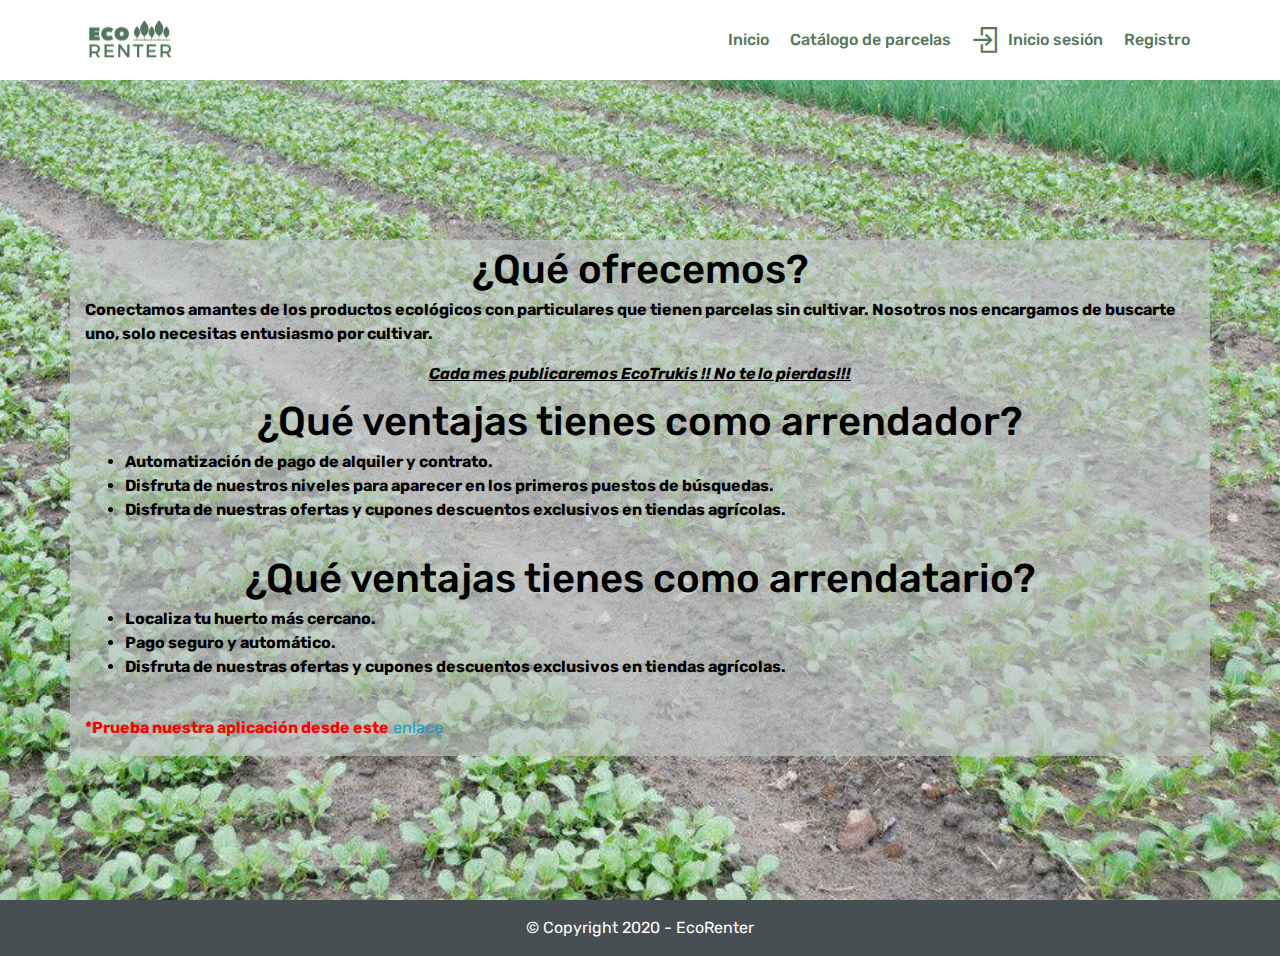
<file: index.html>
<!DOCTYPE html>
<html  >
<head>
  <!-- Site made with Mobirise Website Builder v4.12.2, https://mobirise.com -->
  <meta charset="UTF-8">
  <meta http-equiv="X-UA-Compatible" content="IE=edge">
  <meta name="generator" content="Mobirise v4.12.2, mobirise.com">
  <meta name="viewport" content="width=device-width, initial-scale=1, minimum-scale=1">
  <link rel="shortcut icon" href="assets/images/ecorentervectorizada-1.png" type="image/x-icon">
  <meta name="description" content="">
  
  <title>Inicio</title>
  <link rel="stylesheet" href="assets/web/assets/mobirise-icons2/mobirise2.css">
  <link rel="stylesheet" href="assets/web/assets/mobirise-icons/mobirise-icons.css">
  <link rel="stylesheet" href="assets/facebook-plugin/style.css">
  <link rel="stylesheet" href="assets/bootstrap/css/bootstrap.min.css">
  <link rel="stylesheet" href="assets/bootstrap/css/bootstrap-grid.min.css">
  <link rel="stylesheet" href="assets/bootstrap/css/bootstrap-reboot.min.css">
  <link rel="stylesheet" href="assets/tether/tether.min.css">
  <link rel="stylesheet" href="assets/web/assets/gdpr-plugin/gdpr-styles.css">
  <link rel="stylesheet" href="assets/dropdown/css/style.css">
  <link rel="stylesheet" href="assets/theme/css/style.css">
  <link rel="preload" as="style" href="assets/mobirise/css/mbr-additional.css"><link rel="stylesheet" href="assets/mobirise/css/mbr-additional.css" type="text/css">
  
  <!--COUNTDOWN-->
  <script src="https://code.jquery.com/jquery-3.4.1.min.js" integrity="sha384-vk5WoKIaW/vJyUAd9n/wmopsmNhiy+L2Z+SBxGYnUkunIxVxAv/UtMOhba/xskxh" crossorigin="anonymous"></script>
<script src="https://cdnjs.cloudflare.com/ajax/libs/popper.js/1.14.7/umd/popper.min.js" integrity="sha384-UO2eT0CpHqdSJQ6hJty5KVphtPhzWj9WO1clHTMGa3JDZwrnQq4sF86dIHNDz0W1" crossorigin="anonymous"></script>



    </style>
<body>
  <section class="menu cid-qTkzRZLJNu" once="menu" id="menu1-0">

    

    <nav class="navbar navbar-expand beta-menu navbar-dropdown align-items-center navbar-toggleable-sm">
        <button class="navbar-toggler navbar-toggler-right" type="button" data-toggle="collapse" data-target="#navbarSupportedContent" aria-controls="navbarSupportedContent" aria-expanded="false" aria-label="Toggle navigation">
            <div class="hamburger">
                <span></span>
                <span></span>
                <span></span>
                <span></span>
            </div>
        </button>
        <div class="menu-logo">
            <div class="navbar-brand">
                <span class="navbar-logo">
                    <a href="index.html">
                         <img src="assets/images/ecorentervectorizada-1.png" alt="EcoRenter" title="EcoRenter" style="height: 4rem;">
                    </a>
                </span>
                
            </div>
        </div>
        <div class="collapse navbar-collapse" id="navbarSupportedContent">
            <ul class="navbar-nav nav-dropdown nav-right" data-app-modern-menu="true"><li class="nav-item">
                    <a class="nav-link link text-secondary display-4" href="index.html">
                        Inicio</a>
                </li>
                <li class="nav-item">
                    <a class="nav-link link text-secondary display-4" href="index.html" aria-expanded="false">Catálogo de parcelas</a>
                </li><li class="nav-item"><a class="nav-link link text-secondary display-4" href="index.html"><span class="mobi-mbri mobi-mbri-login mbr-iconfont mbr-iconfont-btn"></span>Inicio sesión</a></li><li class="nav-item"><a class="nav-link link text-secondary display-4" href="index.html">Registro</a></li></ul>
            
        </div>
    </nav>
</section>

<section class="engine"><a href="index.html">free simple website templates</a></section><section class="header10 cid-rRNj0QgYWr mbr-fullscreen" id="header10-3">

    

    


    
    <div class="container">
      <br/>
      <br/>
      <br/>
      <br/>
       <div class="row">

            
        <div class="col-lg-12 col-md-12" style="background-color: #c1c7c7a1; color:black;">
            <h1  style=" text-align:center;padding-top: 10px;">¿Qué ofrecemos?</h1>
            
            <p style="font-weight: bold; color:black;">
                Conectamos amantes de los productos ecológicos con particulares que tienen parcelas sin cultivar. Nosotros nos encargamos de buscarte uno, solo necesitas entusiasmo por cultivar. 
            </p>
            <p style="font-weight: bold; color:black;  text-align:center; font-style: oblique;     text-decoration: underline;">
                Cada mes publicaremos EcoTrukis !! No te lo pierdas!!!
            </p>
            <h1  style="text-align:center; color:black; ">¿Qué ventajas tienes como arrendador?</h1>
            
           
                <ul style="font-weight: bold; color:black;">
                    <li >
                        Automatización de pago de alquiler y contrato.
                    </li>
                    <li>
                        Disfruta de nuestros niveles para aparecer en los primeros puestos de búsquedas.
                    </li>
                    <li>
                        Disfruta  de nuestras ofertas y cupones descuentos exclusivos en tiendas agrícolas.
                    </li>

                </ul>
            <h1  style="text-align:center; color:black; ">¿Qué ventajas tienes como arrendatario?</h1>
            
           
                <ul style="font-weight: bold; color:black;">
                    <li >
                        Localiza tu huerto más cercano.
                    </li>
                    <li>
                        Pago seguro y automático.
                    </li>
                    <li>
                        Disfruta  de nuestras ofertas y cupones descuentos exclusivos en tiendas agrícolas.
                    </li>

                </ul>
                
                <p style="font-weight: bold; color:red;">*Prueba nuestra aplicación desde este<a sytle="font-weight: bold; " href="https://eco-renter-production.herokuapp.com/"> enlace</a></p>
           
            
          
            
        </div>
        </div>
    </div>

    
</section>

<section once="footers" class="cid-rRNEevWeuA" id="footer6-r">

    

    

    <div class="container">
        <div class="media-container-row align-center mbr-white">
            <div class="col-12">
                <p class="mbr-text mb-0 mbr-fonts-style display-7">
                    © Copyright 2020 - EcoRenter</p>
            </div>
        </div>
    </div>
</section>


  <script src="assets/web/assets/jquery/jquery.min.js"></script>
  <script src="assets/popper/popper.min.js"></script>
  <script src="https://connect.facebook.net/en_US/sdk.js#xfbml=1&version=v2.5"></script>
  <script src="https://apis.google.com/js/plusone.js"></script>
  <script src="assets/facebook-plugin/facebook-script.js"></script>
  <script src="assets/bootstrap/js/bootstrap.min.js"></script>
  <script src="assets/tether/tether.min.js"></script>
  <script src="assets/dropdown/js/nav-dropdown.js"></script>
  <script src="assets/dropdown/js/navbar-dropdown.js"></script>
  <script src="assets/touchswipe/jquery.touch-swipe.min.js"></script>
  <script src="assets/smoothscroll/smooth-scroll.js"></script>
  <script src="assets/theme/js/script.js"></script>
  
  
</body>
</html>
</file>
<file: assets/web/assets/mobirise-icons2/mobirise2.css>
@font-face {
  font-family: 'Moririse2';
  font-display: swap;
  src:  url('mobirise2.eot?f2bix4');
  src:  url('mobirise2.eot?f2bix4#iefix') format('embedded-opentype'),
    url('mobirise2.ttf?f2bix4') format('truetype'),
    url('mobirise2.woff?f2bix4') format('woff'),
    url('mobirise2.svg?f2bix4#mobirise2') format('svg');
  font-weight: normal;
  font-style: normal;
}

[class^="mobi-"], [class*=" mobi-"] {
  /* use !important to prevent issues with browser extensions that change fonts */
  font-family: 'Moririse2' !important;
  speak: none;
  font-style: normal;
  font-weight: normal;
  font-variant: normal;
  text-transform: none;
  line-height: 1;

  /* Better Font Rendering =========== */
  -webkit-font-smoothing: antialiased;
  -moz-osx-font-smoothing: grayscale;
}

.mobi-mbri-add-submenu:before {
  content: "\e900";
}
.mobi-mbri-alert:before {
  content: "\e901";
}
.mobi-mbri-align-center:before {
  content: "\e902";
}
.mobi-mbri-align-justify:before {
  content: "\e903";
}
.mobi-mbri-align-left:before {
  content: "\e904";
}
.mobi-mbri-align-right:before {
  content: "\e905";
}
.mobi-mbri-android:before {
  content: "\e906";
}
.mobi-mbri-apple:before {
  content: "\e907";
}
.mobi-mbri-arrow-down:before {
  content: "\e908";
}
.mobi-mbri-arrow-next:before {
  content: "\e909";
}
.mobi-mbri-arrow-prev:before {
  content: "\e90a";
}
.mobi-mbri-arrow-up:before {
  content: "\e90b";
}
.mobi-mbri-bold:before {
  content: "\e90c";
}
.mobi-mbri-bookmark:before {
  content: "\e90d";
}
.mobi-mbri-bootstrap:before {
  content: "\e90e";
}
.mobi-mbri-briefcase:before {
  content: "\e90f";
}
.mobi-mbri-browse:before {
  content: "\e910";
}
.mobi-mbri-bulleted-list:before {
  content: "\e911";
}
.mobi-mbri-calendar:before {
  content: "\e912";
}
.mobi-mbri-camera:before {
  content: "\e913";
}
.mobi-mbri-cart-add:before {
  content: "\e914";
}
.mobi-mbri-cart-full:before {
  content: "\e915";
}
.mobi-mbri-cash:before {
  content: "\e916";
}
.mobi-mbri-change-style:before {
  content: "\e917";
}
.mobi-mbri-chat:before {
  content: "\e918";
}
.mobi-mbri-clock:before {
  content: "\e919";
}
.mobi-mbri-close:before {
  content: "\e91a";
}
.mobi-mbri-cloud:before {
  content: "\e91b";
}
.mobi-mbri-code:before {
  content: "\e91c";
}
.mobi-mbri-contact-form:before {
  content: "\e91d";
}
.mobi-mbri-credit-card:before {
  content: "\e91e";
}
.mobi-mbri-cursor-click:before {
  content: "\e91f";
}
.mobi-mbri-cust-feedback:before {
  content: "\e920";
}
.mobi-mbri-database:before {
  content: "\e921";
}
.mobi-mbri-delivery:before {
  content: "\e922";
}
.mobi-mbri-desktop:before {
  content: "\e923";
}
.mobi-mbri-devices:before {
  content: "\e924";
}
.mobi-mbri-down:before {
  content: "\e925";
}
.mobi-mbri-download-2:before {
  content: "\e926";
}
.mobi-mbri-download:before {
  content: "\e927";
}
.mobi-mbri-drag-n-drop-2:before {
  content: "\e928";
}
.mobi-mbri-drag-n-drop:before {
  content: "\e929";
}
.mobi-mbri-edit-2:before {
  content: "\e92a";
}
.mobi-mbri-edit:before {
  content: "\e92b";
}
.mobi-mbri-error:before {
  content: "\e92c";
}
.mobi-mbri-extension:before {
  content: "\e92d";
}
.mobi-mbri-features:before {
  content: "\e92e";
}
.mobi-mbri-file:before {
  content: "\e92f";
}
.mobi-mbri-flag:before {
  content: "\e930";
}
.mobi-mbri-folder:before {
  content: "\e931";
}
.mobi-mbri-gift:before {
  content: "\e932";
}
.mobi-mbri-github:before {
  content: "\e933";
}
.mobi-mbri-globe-2:before {
  content: "\e934";
}
.mobi-mbri-globe:before {
  content: "\e935";
}
.mobi-mbri-growing-chart:before {
  content: "\e936";
}
.mobi-mbri-hearth:before {
  content: "\e937";
}
.mobi-mbri-help:before {
  content: "\e938";
}
.mobi-mbri-home:before {
  content: "\e939";
}
.mobi-mbri-hot-cup:before {
  content: "\e93a";
}
.mobi-mbri-idea:before {
  content: "\e93b";
}
.mobi-mbri-image-gallery:before {
  content: "\e93c";
}
.mobi-mbri-image-slider:before {
  content: "\e93d";
}
.mobi-mbri-info:before {
  content: "\e93e";
}
.mobi-mbri-italic:before {
  content: "\e93f";
}
.mobi-mbri-key:before {
  content: "\e940";
}
.mobi-mbri-laptop:before {
  content: "\e941";
}
.mobi-mbri-layers:before {
  content: "\e942";
}
.mobi-mbri-left-right:before {
  content: "\e943";
}
.mobi-mbri-left:before {
  content: "\e944";
}
.mobi-mbri-letter:before {
  content: "\e945";
}
.mobi-mbri-like:before {
  content: "\e946";
}
.mobi-mbri-link:before {
  content: "\e947";
}
.mobi-mbri-lock:before {
  content: "\e948";
}
.mobi-mbri-login:before {
  content: "\e949";
}
.mobi-mbri-logout:before {
  content: "\e94a";
}
.mobi-mbri-magic-stick:before {
  content: "\e94b";
}
.mobi-mbri-map-pin:before {
  content: "\e94c";
}
.mobi-mbri-menu:before {
  content: "\e94d";
}
.mobi-mbri-mobile-2:before {
  content: "\e94e";
}
.mobi-mbri-mobile-horizontal:before {
  content: "\e94f";
}
.mobi-mbri-mobile:before {
  content: "\e950";
}
.mobi-mbri-mobirise:before {
  content: "\e951";
}
.mobi-mbri-more-horizontal:before {
  content: "\e952";
}
.mobi-mbri-more-vertical:before {
  content: "\e953";
}
.mobi-mbri-music:before {
  content: "\e954";
}
.mobi-mbri-new-file:before {
  content: "\e955";
}
.mobi-mbri-numbered-list:before {
  content: "\e956";
}
.mobi-mbri-opened-folder:before {
  content: "\e957";
}
.mobi-mbri-pages:before {
  content: "\e958";
}
.mobi-mbri-paper-plane:before {
  content: "\e959";
}
.mobi-mbri-paperclip:before {
  content: "\e95a";
}
.mobi-mbri-phone:before {
  content: "\e95b";
}
.mobi-mbri-photo:before {
  content: "\e95c";
}
.mobi-mbri-photos:before {
  content: "\e95d";
}
.mobi-mbri-pin:before {
  content: "\e95e";
}
.mobi-mbri-play:before {
  content: "\e95f";
}
.mobi-mbri-plus:before {
  content: "\e960";
}
.mobi-mbri-preview:before {
  content: "\e961";
}
.mobi-mbri-print:before {
  content: "\e962";
}
.mobi-mbri-protect:before {
  content: "\e963";
}
.mobi-mbri-question:before {
  content: "\e964";
}
.mobi-mbri-quote-left:before {
  content: "\e965";
}
.mobi-mbri-quote-right:before {
  content: "\e966";
}
.mobi-mbri-redo:before {
  content: "\e967";
}
.mobi-mbri-refresh:before {
  content: "\e968";
}
.mobi-mbri-responsive-2:before {
  content: "\e969";
}
.mobi-mbri-responsive:before {
  content: "\e96a";
}
.mobi-mbri-right:before {
  content: "\e96b";
}
.mobi-mbri-rocket:before {
  content: "\e96c";
}
.mobi-mbri-sad-face:before {
  content: "\e96d";
}
.mobi-mbri-sale:before {
  content: "\e96e";
}
.mobi-mbri-save:before {
  content: "\e96f";
}
.mobi-mbri-search:before {
  content: "\e970";
}
.mobi-mbri-setting-2:before {
  content: "\e971";
}
.mobi-mbri-setting-3:before {
  content: "\e972";
}
.mobi-mbri-setting:before {
  content: "\e973";
}
.mobi-mbri-share:before {
  content: "\e974";
}
.mobi-mbri-shopping-bag:before {
  content: "\e975";
}
.mobi-mbri-shopping-basket:before {
  content: "\e976";
}
.mobi-mbri-shopping-cart:before {
  content: "\e977";
}
.mobi-mbri-sites:before {
  content: "\e978";
}
.mobi-mbri-smile-face:before {
  content: "\e979";
}
.mobi-mbri-speed:before {
  content: "\e97a";
}
.mobi-mbri-star:before {
  content: "\e97b";
}
.mobi-mbri-success:before {
  content: "\e97c";
}
.mobi-mbri-sun:before {
  content: "\e97d";
}
.mobi-mbri-sun2:before {
  content: "\e97e";
}
.mobi-mbri-tablet-vertical:before {
  content: "\e97f";
}
.mobi-mbri-tablet:before {
  content: "\e980";
}
.mobi-mbri-target:before {
  content: "\e981";
}
.mobi-mbri-timer:before {
  content: "\e982";
}
.mobi-mbri-to-ftp:before {
  content: "\e983";
}
.mobi-mbri-to-local-drive:before {
  content: "\e984";
}
.mobi-mbri-touch-swipe:before {
  content: "\e985";
}
.mobi-mbri-touch:before {
  content: "\e986";
}
.mobi-mbri-trash:before {
  content: "\e987";
}
.mobi-mbri-underline:before {
  content: "\e988";
}
.mobi-mbri-undo:before {
  content: "\e989";
}
.mobi-mbri-unlink:before {
  content: "\e98a";
}
.mobi-mbri-unlock:before {
  content: "\e98b";
}
.mobi-mbri-up-down:before {
  content: "\e98c";
}
.mobi-mbri-up:before {
  content: "\e98d";
}
.mobi-mbri-update:before {
  content: "\e98e";
}
.mobi-mbri-upload-2:before {
  content: "\e98f";
}
.mobi-mbri-upload:before {
  content: "\e990";
}
.mobi-mbri-user-2:before {
  content: "\e991";
}
.mobi-mbri-user:before {
  content: "\e992";
}
.mobi-mbri-users:before {
  content: "\e993";
}
.mobi-mbri-video-play:before {
  content: "\e994";
}
.mobi-mbri-video:before {
  content: "\e995";
}
.mobi-mbri-watch:before {
  content: "\e996";
}
.mobi-mbri-website-theme-2:before {
  content: "\e997";
}
.mobi-mbri-website-theme:before {
  content: "\e998";
}
.mobi-mbri-wifi:before {
  content: "\e999";
}
.mobi-mbri-windows:before {
  content: "\e99a";
}
.mobi-mbri-zoom-in:before {
  content: "\e99b";
}
.mobi-mbri-zoom-out:before {
  content: "\e99c";
}
</file>
<file: assets/web/assets/mobirise-icons/mobirise-icons.css>
@font-face {
  font-family: 'MobiriseIcons';
  src:  url('mobirise-icons.eot?spat4u');
  src:  url('mobirise-icons.eot?spat4u#iefix') format('embedded-opentype'),
    url('mobirise-icons.ttf?spat4u') format('truetype'),
    url('mobirise-icons.woff?spat4u') format('woff'),
    url('mobirise-icons.svg?spat4u#MobiriseIcons') format('svg');
  font-weight: normal;
  font-style: normal;
  font-display: swap;
}

[class^="mbri-"], [class*=" mbri-"] {
  /* use !important to prevent issues with browser extensions that change fonts */
  font-family: MobiriseIcons !important;
  speak: none;
  font-style: normal;
  font-weight: normal;
  font-variant: normal;
  text-transform: none;
  line-height: 1;

  /* Better Font Rendering =========== */
  -webkit-font-smoothing: antialiased;
  -moz-osx-font-smoothing: grayscale;
}

.mbri-add-submenu:before {
  content: "\e900";
}
.mbri-alert:before {
  content: "\e901";
}
.mbri-align-center:before {
  content: "\e902";
}
.mbri-align-justify:before {
  content: "\e903";
}
.mbri-align-left:before {
  content: "\e904";
}
.mbri-align-right:before {
  content: "\e905";
}
.mbri-android:before {
  content: "\e906";
}
.mbri-apple:before {
  content: "\e907";
}
.mbri-arrow-down:before {
  content: "\e908";
}
.mbri-arrow-next:before {
  content: "\e909";
}
.mbri-arrow-prev:before {
  content: "\e90a";
}
.mbri-arrow-up:before {
  content: "\e90b";
}
.mbri-bold:before {
  content: "\e90c";
}
.mbri-bookmark:before {
  content: "\e90d";
}
.mbri-bootstrap:before {
  content: "\e90e";
}
.mbri-briefcase:before {
  content: "\e90f";
}
.mbri-browse:before {
  content: "\e910";
}
.mbri-bulleted-list:before {
  content: "\e911";
}
.mbri-calendar:before {
  content: "\e912";
}
.mbri-camera:before {
  content: "\e913";
}
.mbri-cart-add:before {
  content: "\e914";
}
.mbri-cart-full:before {
  content: "\e915";
}
.mbri-cash:before {
  content: "\e916";
}
.mbri-change-style:before {
  content: "\e917";
}
.mbri-chat:before {
  content: "\e918";
}
.mbri-clock:before {
  content: "\e919";
}
.mbri-close:before {
  content: "\e91a";
}
.mbri-cloud:before {
  content: "\e91b";
}
.mbri-code:before {
  content: "\e91c";
}
.mbri-contact-form:before {
  content: "\e91d";
}
.mbri-credit-card:before {
  content: "\e91e";
}
.mbri-cursor-click:before {
  content: "\e91f";
}
.mbri-cust-feedback:before {
  content: "\e920";
}
.mbri-database:before {
  content: "\e921";
}
.mbri-delivery:before {
  content: "\e922";
}
.mbri-desktop:before {
  content: "\e923";
}
.mbri-devices:before {
  content: "\e924";
}
.mbri-down:before {
  content: "\e925";
}
.mbri-download:before {
  content: "\e989";
}
.mbri-drag-n-drop:before {
  content: "\e927";
}
.mbri-drag-n-drop2:before {
  content: "\e928";
}
.mbri-edit:before {
  content: "\e929";
}
.mbri-edit2:before {
  content: "\e92a";
}
.mbri-error:before {
  content: "\e92b";
}
.mbri-extension:before {
  content: "\e92c";
}
.mbri-features:before {
  content: "\e92d";
}
.mbri-file:before {
  content: "\e92e";
}
.mbri-flag:before {
  content: "\e92f";
}
.mbri-folder:before {
  content: "\e930";
}
.mbri-gift:before {
  content: "\e931";
}
.mbri-github:before {
  content: "\e932";
}
.mbri-globe:before {
  content: "\e933";
}
.mbri-globe-2:before {
  content: "\e934";
}
.mbri-growing-chart:before {
  content: "\e935";
}
.mbri-hearth:before {
  content: "\e936";
}
.mbri-help:before {
  content: "\e937";
}
.mbri-home:before {
  content: "\e938";
}
.mbri-hot-cup:before {
  content: "\e939";
}
.mbri-idea:before {
  content: "\e93a";
}
.mbri-image-gallery:before {
  content: "\e93b";
}
.mbri-image-slider:before {
  content: "\e93c";
}
.mbri-info:before {
  content: "\e93d";
}
.mbri-italic:before {
  content: "\e93e";
}
.mbri-key:before {
  content: "\e93f";
}
.mbri-laptop:before {
  content: "\e940";
}
.mbri-layers:before {
  content: "\e941";
}
.mbri-left-right:before {
  content: "\e942";
}
.mbri-left:before {
  content: "\e943";
}
.mbri-letter:before {
  content: "\e944";
}
.mbri-like:before {
  content: "\e945";
}
.mbri-link:before {
  content: "\e946";
}
.mbri-lock:before {
  content: "\e947";
}
.mbri-login:before {
  content: "\e948";
}
.mbri-logout:before {
  content: "\e949";
}
.mbri-magic-stick:before {
  content: "\e94a";
}
.mbri-map-pin:before {
  content: "\e94b";
}
.mbri-menu:before {
  content: "\e94c";
}
.mbri-mobile:before {
  content: "\e94d";
}
.mbri-mobile2:before {
  content: "\e94e";
}
.mbri-mobirise:before {
  content: "\e94f";
}
.mbri-more-horizontal:before {
  content: "\e950";
}
.mbri-more-vertical:before {
  content: "\e951";
}
.mbri-music:before {
  content: "\e952";
}
.mbri-new-file:before {
  content: "\e953";
}
.mbri-numbered-list:before {
  content: "\e954";
}
.mbri-opened-folder:before {
  content: "\e955";
}
.mbri-pages:before {
  content: "\e956";
}
.mbri-paper-plane:before {
  content: "\e957";
}
.mbri-paperclip:before {
  content: "\e958";
}
.mbri-photo:before {
  content: "\e959";
}
.mbri-photos:before {
  content: "\e95a";
}
.mbri-pin:before {
  content: "\e95b";
}
.mbri-play:before {
  content: "\e95c";
}
.mbri-plus:before {
  content: "\e95d";
}
.mbri-preview:before {
  content: "\e95e";
}
.mbri-print:before {
  content: "\e95f";
}
.mbri-protect:before {
  content: "\e960";
}
.mbri-question:before {
  content: "\e961";
}
.mbri-quote-left:before {
  content: "\e962";
}
.mbri-quote-right:before {
  content: "\e963";
}
.mbri-refresh:before {
  content: "\e964";
}
.mbri-responsive:before {
  content: "\e965";
}
.mbri-right:before {
  content: "\e966";
}
.mbri-rocket:before {
  content: "\e967";
}
.mbri-sad-face:before {
  content: "\e968";
}
.mbri-sale:before {
  content: "\e969";
}
.mbri-save:before {
  content: "\e96a";
}
.mbri-search:before {
  content: "\e96b";
}
.mbri-setting:before {
  content: "\e96c";
}
.mbri-setting2:before {
  content: "\e96d";
}
.mbri-setting3:before {
  content: "\e96e";
}
.mbri-share:before {
  content: "\e96f";
}
.mbri-shopping-bag:before {
  content: "\e970";
}
.mbri-shopping-basket:before {
  content: "\e971";
}
.mbri-shopping-cart:before {
  content: "\e972";
}
.mbri-sites:before {
  content: "\e973";
}
.mbri-smile-face:before {
  content: "\e974";
}
.mbri-speed:before {
  content: "\e975";
}
.mbri-star:before {
  content: "\e976";
}
.mbri-success:before {
  content: "\e977";
}
.mbri-sun:before {
  content: "\e978";
}
.mbri-sun2:before {
  content: "\e979";
}
.mbri-tablet:before {
  content: "\e97a";
}
.mbri-tablet-vertical:before {
  content: "\e97b";
}
.mbri-target:before {
  content: "\e97c";
}
.mbri-timer:before {
  content: "\e97d";
}
.mbri-to-ftp:before {
  content: "\e97e";
}
.mbri-to-local-drive:before {
  content: "\e97f";
}
.mbri-touch-swipe:before {
  content: "\e980";
}
.mbri-touch:before {
  content: "\e981";
}
.mbri-trash:before {
  content: "\e982";
}
.mbri-underline:before {
  content: "\e983";
}
.mbri-unlink:before {
  content: "\e984";
}
.mbri-unlock:before {
  content: "\e985";
}
.mbri-up-down:before {
  content: "\e986";
}
.mbri-up:before {
  content: "\e987";
}
.mbri-update:before {
  content: "\e988";
}
.mbri-upload:before {
 content: "\e926"; 
}
.mbri-user:before {
  content: "\e98a";
}
.mbri-user2:before {
  content: "\e98b";
}
.mbri-users:before {
  content: "\e98c";
}
.mbri-video:before {
  content: "\e98d";
}
.mbri-video-play:before {
  content: "\e98e";
}
.mbri-watch:before {
  content: "\e98f";
}
.mbri-website-theme:before {
  content: "\e990";
}
.mbri-wifi:before {
  content: "\e991";
}
.mbri-windows:before {
  content: "\e992";
}
.mbri-zoom-out:before {
  content: "\e993";
}
.mbri-redo:before {
  content: "\e994";
}
.mbri-undo:before {
  content: "\e995";
}
</file>
<file: assets/facebook-plugin/style.css>
.mbr-section.mbr-section__comments{
    position: relative;
}
.mbr-section__comments{
    background-size: cover;
}
.addons-container {
  position: relative;
  margin-left: auto;
  margin-right: auto;
  padding-right: 15px;
  padding-left: 15px; }
  @media (min-width: 576px) {
    .addons-container {
      padding-right: 15px;
      padding-left: 15px; } }
  @media (min-width: 768px) {
    .addons-container {
      padding-right: 15px;
      padding-left: 15px; } }
  @media (min-width: 992px) {
    .addons-container {
      padding-right: 15px;
      padding-left: 15px; } }
  @media (min-width: 1200px) {
    .addons-container {
      padding-right: 15px;
      padding-left: 15px; } }
  @media (min-width: 576px) {
    .addons-container {
      width: 540px;
      max-width: 100%; } }
  @media (min-width: 768px) {
    .addons-container {
      width: 720px;
      max-width: 100%; } }
  @media (min-width: 992px) {
    .addons-container {
      width: 960px;
      max-width: 100%; } }
  @media (min-width: 1200px) {
    .addons-container {
      width: 1140px;
      max-width: 100%; } }

.addons-container-inner{
    position: relative;
    width: 100%;
    min-height: 1px;
    padding-right: 15px;
    padding-left: 15px;
}
@media (min-width: 567px) {
    .addons-container-inner{
        -ms-flex: 0 0 66.666667%;
        flex: 0 0 66.666667%;
        max-width: 66.666667%;
    }
}
.addons-row{
    display: flex;
    justify-content:center;
}
</file>
<file: assets/web/assets/gdpr-plugin/gdpr-styles.css>
.gdpr-block {
    padding: 10px;
    font-size: 14px;
    display: block;
    width: 100%;
    text-align: center;
}
.gdpr-block.covert {
	display: none;
}
.textGDPR {
    position: relative;
}
.gdpr-block label span.textGDPR input[name='gdpr']{
    width: 15px;
    height: 15px;
    margin: 0;
    position: absolute;
    top: 2px;
    left: -20px;
}
.gdpr-block label {
    color: #a7a7a7;
    vertical-align: middle;
    user-select: none;
    margin-bottom: 0;
}
</file>
<file: assets/dropdown/css/style.css>
.navbar-dropdown {
  left: 0;
  padding: 0;
  position: absolute;
  right: 0;
  top: 0;
  transition: all 0.45s ease;
  z-index: 1030;
  background: #282828; }
  .navbar-dropdown .navbar-logo {
    margin-right: 0.8rem;
    transition: margin 0.3s ease-in-out;
    vertical-align: middle; }
    .navbar-dropdown .navbar-logo img {
      height: 3.125rem;
      transition: all 0.3s ease-in-out; }
    .navbar-dropdown .navbar-logo.mbr-iconfont {
      font-size: 3.125rem;
      line-height: 3.125rem; }
  .navbar-dropdown .navbar-caption {
    font-weight: 700;
    white-space: normal;
    vertical-align: -4px;
    line-height: 3.125rem !important; }
    .navbar-dropdown .navbar-caption, .navbar-dropdown .navbar-caption:hover {
      color: inherit;
      text-decoration: none; }
  .navbar-dropdown .mbr-iconfont + .navbar-caption {
    vertical-align: -1px; }
  .navbar-dropdown.navbar-fixed-top {
    position: fixed; }
  .navbar-dropdown .navbar-brand span {
    vertical-align: -4px; }
  .navbar-dropdown.bg-color.transparent {
    background: none; }
  .navbar-dropdown.navbar-short .navbar-brand {
    padding: 0.625rem 0; }
    .navbar-dropdown.navbar-short .navbar-brand span {
      vertical-align: -1px; }
  .navbar-dropdown.navbar-short .navbar-caption {
    line-height: 2.375rem !important;
    vertical-align: -2px; }
  .navbar-dropdown.navbar-short .navbar-logo {
    margin-right: 0.5rem; }
    .navbar-dropdown.navbar-short .navbar-logo img {
      height: 2.375rem; }
    .navbar-dropdown.navbar-short .navbar-logo.mbr-iconfont {
      font-size: 2.375rem;
      line-height: 2.375rem; }
  .navbar-dropdown.navbar-short .mbr-table-cell {
    height: 3.625rem; }
  .navbar-dropdown .navbar-close {
    left: 0.6875rem;
    position: fixed;
    top: 0.75rem;
    z-index: 1000; }
  .navbar-dropdown .hamburger-icon {
    content: "";
    display: inline-block;
    vertical-align: middle;
    width: 16px;
    -webkit-box-shadow: 0 -6px 0 1px #282828,0 0 0 1px #282828,0 6px 0 1px #282828;
    -moz-box-shadow: 0 -6px 0 1px #282828,0 0 0 1px #282828,0 6px 0 1px #282828;
    box-shadow: 0 -6px 0 1px #282828,0 0 0 1px #282828,0 6px 0 1px #282828; }

.dropdown-menu .dropdown-toggle[data-toggle="dropdown-submenu"]::after {
  border-bottom: 0.35em solid transparent;
  border-left: 0.35em solid;
  border-right: 0;
  border-top: 0.35em solid transparent;
  margin-left: 0.3rem; }

.dropdown-menu .dropdown-item:focus {
  outline: 0; }

.nav-dropdown {
  font-size: 0.75rem;
  font-weight: 500;
  height: auto !important; }
  .nav-dropdown .nav-btn {
    padding-left: 1rem; }
  .nav-dropdown .link {
    margin: .667em 1.667em;
    font-weight: 500;
    padding: 0;
    transition: color .2s ease-in-out; }
    .nav-dropdown .link.dropdown-toggle {
      margin-right: 2.583em; }
      .nav-dropdown .link.dropdown-toggle::after {
        margin-left: .25rem;
        border-top: 0.35em solid;
        border-right: 0.35em solid transparent;
        border-left: 0.35em solid transparent;
        border-bottom: 0; }
      .nav-dropdown .link.dropdown-toggle[aria-expanded="true"] {
        margin: 0;
        padding: 0.667em 3.263em  0.667em 1.667em; }
  .nav-dropdown .link::after,
  .nav-dropdown .dropdown-item::after {
    color: inherit; }
  .nav-dropdown .btn {
    font-size: 0.75rem;
    font-weight: 700;
    letter-spacing: 0;
    margin-bottom: 0;
    padding-left: 1.25rem;
    padding-right: 1.25rem; }
  .nav-dropdown .dropdown-menu {
    border-radius: 0;
    border: 0;
    left: 0;
    margin: 0;
    padding-bottom: 1.25rem;
    padding-top: 1.25rem;
    position: relative; }
  .nav-dropdown .dropdown-submenu {
    margin-left: 0.125rem;
    top: 0; }
  .nav-dropdown .dropdown-item {
    font-weight: 500;
    line-height: 2;
    padding: 0.3846em 4.615em 0.3846em 1.5385em;
    position: relative;
    transition: color .2s ease-in-out, background-color .2s ease-in-out; }
    .nav-dropdown .dropdown-item::after {
      margin-top: -0.3077em;
      position: absolute;
      right: 1.1538em;
      top: 50%; }
    .nav-dropdown .dropdown-item:focus, .nav-dropdown .dropdown-item:hover {
      background: none; }

@media (max-width: 767px) {
  .nav-dropdown.navbar-toggleable-sm {
    bottom: 0;
    display: none;
    left: 0;
    overflow-x: hidden;
    position: fixed;
    top: 0;
    transform: translateX(-100%);
    -ms-transform: translateX(-100%);
    -webkit-transform: translateX(-100%);
    width: 18.75rem;
    z-index: 999; } }
.nav-dropdown.navbar-toggleable-xl {
  bottom: 0;
  display: none;
  left: 0;
  overflow-x: hidden;
  position: fixed;
  top: 0;
  transform: translateX(-100%);
  -ms-transform: translateX(-100%);
  -webkit-transform: translateX(-100%);
  width: 18.75rem;
  z-index: 999; }

.nav-dropdown-sm {
  display: block !important;
  overflow-x: hidden;
  overflow: auto;
  padding-top: 3.875rem; }
  .nav-dropdown-sm::after {
    content: "";
    display: block;
    height: 3rem;
    width: 100%; }
  .nav-dropdown-sm.collapse.in ~ .navbar-close {
    display: block !important; }
  .nav-dropdown-sm.collapsing, .nav-dropdown-sm.collapse.in {
    transform: translateX(0);
    -ms-transform: translateX(0);
    -webkit-transform: translateX(0);
    transition: all 0.25s ease-out;
    -webkit-transition: all 0.25s ease-out;
    background: #282828; }
  .nav-dropdown-sm.collapsing[aria-expanded="false"] {
    transform: translateX(-100%);
    -ms-transform: translateX(-100%);
    -webkit-transform: translateX(-100%); }
  .nav-dropdown-sm .nav-item {
    display: block;
    margin-left: 0 !important;
    padding-left: 0; }
  .nav-dropdown-sm .link,
  .nav-dropdown-sm .dropdown-item {
    border-top: 1px dotted rgba(255, 255, 255, 0.1);
    font-size: 0.8125rem;
    line-height: 1.6;
    margin: 0 !important;
    padding: 0.875rem 2.4rem 0.875rem 1.5625rem !important;
    position: relative;
    white-space: normal; }
    .nav-dropdown-sm .link:focus, .nav-dropdown-sm .link:hover,
    .nav-dropdown-sm .dropdown-item:focus,
    .nav-dropdown-sm .dropdown-item:hover {
      background: rgba(0, 0, 0, 0.2) !important;
      color: #c0a375; }
  .nav-dropdown-sm .nav-btn {
    position: relative;
    padding: 1.5625rem 1.5625rem 0 1.5625rem; }
    .nav-dropdown-sm .nav-btn::before {
      border-top: 1px dotted rgba(255, 255, 255, 0.1);
      content: "";
      left: 0;
      position: absolute;
      top: 0;
      width: 100%; }
    .nav-dropdown-sm .nav-btn + .nav-btn {
      padding-top: 0.625rem; }
      .nav-dropdown-sm .nav-btn + .nav-btn::before {
        display: none; }
  .nav-dropdown-sm .btn {
    padding: 0.625rem 0; }
  .nav-dropdown-sm .dropdown-toggle[data-toggle="dropdown-submenu"]::after {
    margin-left: .25rem;
    border-top: 0.35em solid;
    border-right: 0.35em solid transparent;
    border-left: 0.35em solid transparent;
    border-bottom: 0; }
  .nav-dropdown-sm .dropdown-toggle[data-toggle="dropdown-submenu"][aria-expanded="true"]::after {
    border-top: 0;
    border-right: 0.35em solid transparent;
    border-left: 0.35em solid transparent;
    border-bottom: 0.35em solid; }
  .nav-dropdown-sm .dropdown-menu {
    margin: 0;
    padding: 0;
    position: relative;
    top: 0;
    left: 0;
    width: 100%;
    border: 0;
    float: none;
    border-radius: 0;
    background: none; }
  .nav-dropdown-sm .dropdown-submenu {
    left: 100%;
    margin-left: 0.125rem;
    margin-top: -1.25rem;
    top: 0; }

.navbar-toggleable-sm .nav-dropdown .dropdown-menu {
  position: absolute; }

.navbar-toggleable-sm .nav-dropdown .dropdown-submenu {
  left: 100%;
  margin-left: 0.125rem;
  margin-top: -1.25rem;
  top: 0; }

.navbar-toggleable-sm.opened .nav-dropdown .dropdown-menu {
  position: relative; }

.navbar-toggleable-sm.opened .nav-dropdown .dropdown-submenu {
  left: 0;
  margin-left: 00rem;
  margin-top: 0rem;
  top: 0; }

.is-builder .nav-dropdown.collapsing {
  transition: none !important; }

/*# sourceMappingURL=style.css.map */
</file>
<file: assets/theme/css/style.css>
/*!
 * Mobirise v4 theme (https://mobirise.com/)
 * Copyright 2017 Mobirise
 */
section {
  background-color: #eeeeee; }

body {
  font-style: normal;
  line-height: 1.5; }

section,
.container,
.container-fluid {
  position: relative;
  word-wrap: break-word; }

a.mbr-iconfont:hover {
  text-decoration: none; }

.article .lead p,
.article .lead ul,
.article .lead ol,
.article .lead pre,
.article .lead blockquote {
  margin-bottom: 0; }

ul,
ol,
pre,
blockquote {
  margin-bottom: 2.3125rem; }

pre {
  background: #f4f4f4;
  padding: 10px 24px;
  white-space: pre-wrap; }

.inactive {
  -webkit-user-select: none;
  -moz-user-select: none;
  -ms-user-select: none;
  user-select: none;
  pointer-events: none;
  -webkit-user-drag: none;
  user-drag: none; }

.mbr-section__comments .row {
  justify-content: center;
  -webkit-justify-content: center; }

a {
  font-style: normal;
  font-weight: 400;
  cursor: pointer; }
  a, a:hover {
    text-decoration: none; }

figure {
  margin-bottom: 0; }

body {
  color: #232323; }

h1,
h2,
h3,
h4,
h5,
h6,
.h1,
.h2,
.h3,
.h4,
.h5,
.h6,
.display-1,
.display-2,
.display-3,
.display-4 {
  line-height: 1;
  word-break: break-word;
  word-wrap: break-word; }

.mbr-section-title {
  font-style: normal;
  line-height: 1.2; }

.mbr-section-subtitle {
  line-height: 1.3; }

.mbr-text {
  font-style: normal;
  line-height: 1.6; }

b,
strong {
  font-weight: bold; }

blockquote {
  padding: 10px 0 10px 20px;
  position: relative;
  border-left: 2px solid;
  border-color: #ff3366; }

input:-webkit-autofill, input:-webkit-autofill:hover, input:-webkit-autofill:focus, input:-webkit-autofill:active {
  transition-delay: 9999s;
  transition-property: background-color, color; }

textarea[type='hidden'] {
  display: none; }

body {
  position: relative; }

section {
  background-position: 50% 50%;
  background-repeat: no-repeat;
  background-size: cover; }
  section .mbr-background-video,
  section .mbr-background-video-preview {
    position: absolute;
    bottom: 0;
    left: 0;
    right: 0;
    top: 0; }

.hidden {
  visibility: hidden; }

.mbr-z-index20 {
  z-index: 20; }

/*! Base colors */
.mbr-white {
  color: #ffffff; }

.mbr-black {
  color: #000000; }

.mbr-bg-white {
  background-color: #ffffff; }

.mbr-bg-black {
  background-color: #000000; }

/*! Text-aligns */
.align-left {
  text-align: left; }

.align-center {
  text-align: center; }

.align-right {
  text-align: right; }

@media (max-width: 767px) {
  .align-left,
  .align-center,
  .align-right,
  .mbr-section-btn,
  .mbr-section-title {
    text-align: center; } }
/*! Font-weight  */
.mbr-light {
  font-weight: 300; }

.mbr-regular {
  font-weight: 400; }

.mbr-semibold {
  font-weight: 500; }

.mbr-bold {
  font-weight: 700; }

/*! Media  */
.media-size-item {
  -webkit-flex: 1 1 auto;
  -moz-flex: 1 1 auto;
  -ms-flex: 1 1 auto;
  -o-flex: 1 1 auto;
  flex: 1 1 auto; }

.media-content {
  -webkit-flex-basis: 100%;
  flex-basis: 100%; }

.media-container-row {
  display: -ms-flexbox;
  display: -webkit-flex;
  display: flex;
  -webkit-flex-direction: row;
  -ms-flex-direction: row;
  flex-direction: row;
  -webkit-flex-wrap: wrap;
  -ms-flex-wrap: wrap;
  flex-wrap: wrap;
  -webkit-justify-content: center;
  -ms-flex-pack: center;
  justify-content: center;
  -webkit-align-content: center;
  -ms-flex-line-pack: center;
  align-content: center;
  -webkit-align-items: start;
  -ms-flex-align: start;
  align-items: start; }
  .media-container-row .media-size-item {
    width: 400px; }

.media-container-column {
  display: -ms-flexbox;
  display: -webkit-flex;
  display: flex;
  -webkit-flex-direction: column;
  -ms-flex-direction: column;
  flex-direction: column;
  -webkit-flex-wrap: wrap;
  -ms-flex-wrap: wrap;
  flex-wrap: wrap;
  -webkit-justify-content: center;
  -ms-flex-pack: center;
  justify-content: center;
  -webkit-align-content: center;
  -ms-flex-line-pack: center;
  align-content: center;
  -webkit-align-items: stretch;
  -ms-flex-align: stretch;
  align-items: stretch; }
  .media-container-column > * {
    width: 100%; }

@media (min-width: 992px) {
  .media-container-row {
    -webkit-flex-wrap: nowrap;
    -ms-flex-wrap: nowrap;
    flex-wrap: nowrap; } }
figure {
  overflow: hidden; }

figure[mbr-media-size] {
  transition: width 0.1s; }

.mbr-figure img,
.mbr-figure iframe {
  display: block;
  width: 100%; }

.card {
  background-color: transparent;
  border: none; }

.card-box {
  width: 100%; }

.card-img {
  text-align: center;
  flex-shrink: 0;
  -webkit-flex-shrink: 0; }

.media {
  max-width: 100%;
  margin: 0 auto; }

.mbr-figure {
  -ms-flex-item-align: center;
  -ms-grid-row-align: center;
  -webkit-align-self: center;
  align-self: center; }

.media-container > div {
  max-width: 100%; }

.mbr-figure img,
.card-img img {
  width: 100%; }

@media (max-width: 991px) {
  .media-size-item {
    width: auto !important; }

  .media {
    width: auto; }

  .mbr-figure {
    width: 100% !important; } }
/*! Buttons */
.btn {
  font-weight: 500;
  border-width: 2px;
  font-style: normal;
  letter-spacing: 1px;
  margin: .4rem .8rem;
  white-space: normal;
  -webkit-transition: all .3s ease-in-out;
  -moz-transition: all .3s ease-in-out;
  transition: all .3s ease-in-out;
  display: inline-flex;
  align-items: center;
  justify-content: center;
  word-break: break-word;
  -webkit-align-items: center;
  -webkit-justify-content: center;
  display: -webkit-inline-flex; }

.btn-sm {
  font-weight: 500;
  letter-spacing: 1px;
  -webkit-transition: all .3s ease-in-out;
  -moz-transition: all .3s ease-in-out;
  transition: all .3s ease-in-out; }

.btn-md {
  font-weight: 500;
  letter-spacing: 1px;
  margin: .4rem .8rem !important;
  -webkit-transition: all .3s ease-in-out;
  -moz-transition: all .3s ease-in-out;
  transition: all .3s ease-in-out; }

.btn-lg {
  font-weight: 500;
  letter-spacing: 1px;
  margin: .4rem .8rem !important;
  -webkit-transition: all .3s ease-in-out;
  -moz-transition: all .3s ease-in-out;
  transition: all .3s ease-in-out; }

.mbr-section-btn {
  margin-left: -0.25rem;
  margin-right: -0.25rem;
  font-size: 0; }

nav .mbr-section-btn {
  margin-left: 0rem;
  margin-right: 0rem; }

.btn-form {
  border-radius: 0; }
  .btn-form:hover {
    cursor: pointer; }

/*! Btn icon margin */
.btn .mbr-iconfont,
.btn.btn-sm .mbr-iconfont {
  cursor: pointer;
  margin-right: 0.5rem; }

.btn.btn-md .mbr-iconfont,
.btn.btn-md .mbr-iconfont {
  margin-right: 0.8rem; }

.mbr-regular {
  font-weight: 400; }

.mbr-semibold {
  font-weight: 500; }

.mbr-bold {
  font-weight: 700; }

[type='submit'] {
  -webkit-appearance: none; }

/*! Full-screen */
.mbr-fullscreen .mbr-overlay {
  min-height: 100vh; }

.mbr-fullscreen {
  display: flex;
  display: -webkit-flex;
  display: -moz-flex;
  display: -ms-flex;
  display: -o-flex;
  align-items: center;
  -webkit-align-items: center;
  min-height: 100vh;
  padding-top: 3rem;
  padding-bottom: 3rem; }

/*! Map */
.map {
  height: 25rem;
  position: relative; }
  .map iframe {
    width: 100%;
    height: 100%; }

.mbr-overlay {
  background-color: #000;
  bottom: 0;
  left: 0;
  opacity: .5;
  position: absolute;
  right: 0;
  top: 0;
  z-index: 0;
  pointer-events: none; }

/* Form */
blockquote {
  font-style: italic;
  padding: 10px 0 10px 20px;
  font-size: 1.09rem;
  position: relative;
  border-width: 3px; }

.form-control {
  background-color: #f5f5f5;
  box-shadow: none;
  color: #565656;
  line-height: 1.43;
  min-height: 3.5em;
  padding: 1.07em .5em; }
  .form-control, .form-control:focus {
    border: 1px solid #e8e8e8; }
  .form-active .form-control:invalid {
    border-color: red; }

.form-control-label {
  position: relative;
  cursor: pointer;
  margin-bottom: .357em;
  padding: 0; }

.alert {
  color: #ffffff;
  border-radius: 0;
  border: 0;
  font-size: .875rem;
  line-height: 1.5;
  margin-bottom: 1.875rem;
  padding: 1.25rem;
  position: relative; }
  .alert.alert-form::after {
    background-color: inherit;
    bottom: -7px;
    content: "";
    display: block;
    height: 14px;
    left: 50%;
    margin-left: -7px;
    position: absolute;
    transform: rotate(45deg);
    width: 14px;
    -webkit-transform: rotate(45deg); }

.form-asterisk {
  font-family: initial;
  position: absolute;
  top: -2px;
  font-weight: normal; }

/*! Scroll to top arrow */
#scrollToTop a i:before {
  content: '';
  position: absolute;
  height: 40%;
  top: 25%;
  background: #fff;
  width: 2px;
  left: calc(50% - 1px); }
#scrollToTop a i:after {
  content: '';
  position: absolute;
  display: block;
  border-top: 2px solid #fff;
  border-right: 2px solid #fff;
  width: 40%;
  height: 40%;
  left: 30%;
  bottom: 30%;
  transform: rotate(135deg);
  -webkit-transform: rotate(135deg); }

.mbr-arrow-up {
  bottom: 25px;
  right: 90px;
  position: fixed;
  text-align: right;
  z-index: 5000;
  color: #ffffff;
  font-size: 32px;
  transform: rotate(180deg);
  -webkit-transform: rotate(180deg); }

.mbr-arrow-up a {
  background: rgba(0, 0, 0, 0.2);
  border-radius: 3px;
  color: #fff;
  display: inline-block;
  height: 60px;
  width: 60px;
  outline-style: none !important;
  position: relative;
  text-decoration: none;
  transition: all 0.3s ease-in-out;
  cursor: pointer;
  text-align: center; }
  .mbr-arrow-up a:hover {
    background-color: rgba(0, 0, 0, 0.4); }
  .mbr-arrow-up a i {
    line-height: 60px; }

.mbr-arrow-up-icon {
  display: block;
  color: #fff; }

.mbr-arrow-up-icon::before {
  content: '\203a';
  display: inline-block;
  font-family: serif;
  font-size: 32px;
  line-height: 1;
  font-style: normal;
  position: relative;
  top: 6px;
  left: -4px;
  -webkit-transform: rotate(-90deg);
  transform: rotate(-90deg); }

/*! Arrow Down */
.mbr-arrow {
  position: absolute;
  bottom: 45px;
  left: 50%;
  width: 60px;
  height: 60px;
  cursor: pointer;
  background-color: rgba(80, 80, 80, 0.5);
  border-radius: 50%;
  -webkit-transform: translateX(-50%);
  transform: translateX(-50%); }
  .mbr-arrow > a {
    display: inline-block;
    text-decoration: none;
    outline-style: none;
    -webkit-animation: arrowdown 1.7s ease-in-out infinite;
    animation: arrowdown 1.7s ease-in-out infinite; }
    .mbr-arrow > a > i {
      position: absolute;
      top: -2px;
      left: 15px;
      font-size: 2rem; }

@keyframes arrowdown {
  0% {
    transform: translateY(0px);
    -webkit-transform: translateY(0px); }
  50% {
    transform: translateY(-5px);
    -webkit-transform: translateY(-5px); }
  100% {
    transform: translateY(0px);
    -webkit-transform: translateY(0px); } }
@-webkit-keyframes arrowdown {
  0% {
    transform: translateY(0px);
    -webkit-transform: translateY(0px); }
  50% {
    transform: translateY(-5px);
    -webkit-transform: translateY(-5px); }
  100% {
    transform: translateY(0px);
    -webkit-transform: translateY(0px); } }
@media (max-width: 500px) {
  .mbr-arrow-up {
    left: 50%;
    right: auto;
    transform: translateX(-50%) rotate(180deg);
    -webkit-transform: translateX(-50%) rotate(180deg); } }
/*Gradients animation*/
@keyframes gradient-animation {
  from {
    background-position: 0% 100%;
    animation-timing-function: ease-in-out; }
  to {
    background-position: 100% 0%;
    animation-timing-function: ease-in-out; } }
@-webkit-keyframes gradient-animation {
  from {
    background-position: 0% 100%;
    animation-timing-function: ease-in-out; }
  to {
    background-position: 100% 0%;
    animation-timing-function: ease-in-out; } }
.bg-gradient {
  background-size: 200% 200%;
  animation: gradient-animation 5s infinite alternate;
  -webkit-animation: gradient-animation 5s infinite alternate; }

.menu .navbar-brand {
  display: -webkit-flex; }
  .menu .navbar-brand span {
    display: flex;
    display: -webkit-flex; }
  .menu .navbar-brand .navbar-caption-wrap {
    display: -webkit-flex; }
  .menu .navbar-brand .navbar-logo img {
    display: -webkit-flex; }
@media (min-width: 768px) and (max-width: 1023px) {
  .menu .navbar-toggleable-sm .navbar-nav {
    display: -webkit-box;
    display: -webkit-flex;
    display: -ms-flexbox; } }
@media (max-width: 1023px) {
  .menu .navbar-collapse {
    max-height: 93.5vh; }
    .menu .navbar-collapse.show {
      overflow: auto; } }
@media (min-width: 1024px) {
  .menu .navbar-nav.nav-dropdown {
    display: -webkit-flex; }
  .menu .navbar-toggleable-sm .navbar-collapse {
    display: -webkit-flex !important; }
  .menu .collapsed .navbar-collapse {
    max-height: 93.5vh; }
    .menu .collapsed .navbar-collapse.show {
      overflow: auto; } }
@media (max-width: 767px) {
  .menu .navbar-collapse {
    max-height: 80vh; } }

/* Others*/
.note-check a[data-value=Rubik] {
  font-style: normal; }

.mbr-arrow a {
  color: #ffffff; }

@media (max-width: 767px) {
  .mbr-arrow {
    display: none; } }
.navbar {
  display: -webkit-flex;
  -webkit-flex-wrap: wrap;
  -webkit-align-items: center;
  -webkit-justify-content: space-between; }

.navbar-collapse {
  -webkit-flex-basis: 100%;
  -webkit-flex-grow: 1;
  -webkit-align-items: center; }

.nav-dropdown .link {
  padding: 0.667em 1.667em !important;
  margin: 0 !important; }

.nav {
  display: -webkit-flex;
  -webkit-flex-wrap: wrap; }

.row {
  display: -webkit-flex;
  -webkit-flex-wrap: wrap; }

.justify-content-center {
  -webkit-justify-content: center; }

.form-inline {
  display: -webkit-flex;
  -webkit-flex-flow: row wrap;
  -webkit-align-items: center; }

.card-wrapper {
  -webkit-flex: 1; }

.carousel-control {
  z-index: 10;
  display: -webkit-flex;
  -webkit-align-items: center;
  -webkit-justify-content: center; }

.carousel-controls {
  display: -webkit-flex; }

.media {
  display: -webkit-flex; }

.form-group:focus {
  outline: none; }

.jq-selectbox__select {
  padding: 1.07em 0.5em;
  position: absolute;
  top: 0;
  left: 0;
  width: 100%; }

.jq-selectbox__dropdown {
  position: absolute;
  top: 100% !important;
  left: 0 !important;
  width: 100% !important; }

.jq-selectbox__trigger-arrow {
  transform: translateY(-50%); }

.jq-selectbox li {
  padding: 1.07em 0.5em; }

input[type='range'] {
  padding-left: 0 !important;
  padding-right: 0 !important; }

.modal-dialog,
.modal-content {
  height: 100%; }

.modal-dialog .carousel-inner {
  height: calc(100vh - 1.75rem); }
  @media (max-width: 575px) {
    .modal-dialog .carousel-inner {
      height: calc(100vh - 1rem); } }

.carousel-item {
  text-align: center; }

.carousel-item img {
  margin: auto; }

.navbar-toggler {
  -webkit-align-self: flex-start;
  -ms-flex-item-align: start;
  align-self: flex-start;
  padding: 0.25rem 0.75rem;
  font-size: 1.25rem;
  line-height: 1;
  background: transparent;
  border: 1px solid transparent;
  -webkit-border-radius: 0.25rem;
  border-radius: 0.25rem; }

.navbar-toggler:focus,
.navbar-toggler:hover {
  text-decoration: none; }

.navbar-toggler-icon {
  display: inline-block;
  width: 1.5em;
  height: 1.5em;
  vertical-align: middle;
  content: '';
  background: no-repeat center center;
  -webkit-background-size: 100% 100%;
  -o-background-size: 100% 100%;
  background-size: 100% 100%; }

.navbar-toggler-left {
  position: absolute;
  left: 1rem; }

.navbar-toggler-right {
  position: absolute;
  right: 1rem; }

@media (max-width: 575px) {
  .navbar-toggleable .navbar-nav .dropdown-menu {
    position: static;
    float: none; }

  .navbar-toggleable > .container {
    padding-right: 0;
    padding-left: 0; } }
@media (min-width: 576px) {
  .navbar-toggleable {
    -webkit-box-orient: horizontal;
    -webkit-box-direction: normal;
    -webkit-flex-direction: row;
    -ms-flex-direction: row;
    flex-direction: row;
    -webkit-flex-wrap: nowrap;
    -ms-flex-wrap: nowrap;
    flex-wrap: nowrap;
    -webkit-box-align: center;
    -webkit-align-items: center;
    -ms-flex-align: center;
    align-items: center; }

  .navbar-toggleable .navbar-nav {
    -webkit-box-orient: horizontal;
    -webkit-box-direction: normal;
    -webkit-flex-direction: row;
    -ms-flex-direction: row;
    flex-direction: row; }

  .navbar-toggleable .navbar-nav .nav-link {
    padding-right: 0.5rem;
    padding-left: 0.5rem; }

  .navbar-toggleable > .container {
    display: -webkit-box;
    display: -webkit-flex;
    display: -ms-flexbox;
    display: flex;
    -webkit-flex-wrap: nowrap;
    -ms-flex-wrap: nowrap;
    flex-wrap: nowrap;
    -webkit-box-align: center;
    -webkit-align-items: center;
    -ms-flex-align: center;
    align-items: center; }

  .navbar-toggleable .navbar-collapse {
    display: -webkit-box !important;
    display: -webkit-flex !important;
    display: -ms-flexbox !important;
    display: flex !important;
    width: 100%; }

  .navbar-toggleable .navbar-toggler {
    display: none; } }
@media (max-width: 767px) {
  .navbar-toggleable-sm .navbar-nav .dropdown-menu {
    position: static;
    float: none; }

  .navbar-toggleable-sm > .container {
    padding-right: 0;
    padding-left: 0; } }
@media (min-width: 768px) {
  .navbar-toggleable-sm {
    -webkit-box-orient: horizontal;
    -webkit-box-direction: normal;
    -webkit-flex-direction: row;
    -ms-flex-direction: row;
    flex-direction: row;
    -webkit-flex-wrap: nowrap;
    -ms-flex-wrap: nowrap;
    flex-wrap: nowrap;
    -webkit-box-align: center;
    -webkit-align-items: center;
    -ms-flex-align: center;
    align-items: center; }

  .navbar-toggleable-sm .navbar-nav {
    -webkit-box-orient: horizontal;
    -webkit-box-direction: normal;
    -webkit-flex-direction: row;
    -ms-flex-direction: row;
    flex-direction: row; }

  .navbar-toggleable-sm .navbar-nav .nav-link {
    padding-right: 0.5rem;
    padding-left: 0.5rem; }

  .navbar-toggleable-sm > .container {
    display: -webkit-box;
    display: -webkit-flex;
    display: -ms-flexbox;
    display: flex;
    -webkit-flex-wrap: nowrap;
    -ms-flex-wrap: nowrap;
    flex-wrap: nowrap;
    -webkit-box-align: center;
    -webkit-align-items: center;
    -ms-flex-align: center;
    align-items: center; }

  .navbar-toggleable-sm .navbar-collapse {
    display: none;
    width: 100%; }

  .navbar-toggleable-sm .navbar-toggler {
    display: none; } }
@media (max-width: 1023px) {
  .navbar-toggleable-md .navbar-nav .dropdown-menu {
    position: static;
    float: none; }

  .navbar-toggleable-md > .container {
    padding-right: 0;
    padding-left: 0; } }
@media (min-width: 1024px) {
  .navbar-toggleable-md {
    -webkit-box-orient: horizontal;
    -webkit-box-direction: normal;
    -webkit-flex-direction: row;
    -ms-flex-direction: row;
    flex-direction: row;
    -webkit-flex-wrap: nowrap;
    -ms-flex-wrap: nowrap;
    flex-wrap: nowrap;
    -webkit-box-align: center;
    -webkit-align-items: center;
    -ms-flex-align: center;
    align-items: center; }

  .navbar-toggleable-md .navbar-nav {
    -webkit-box-orient: horizontal;
    -webkit-box-direction: normal;
    -webkit-flex-direction: row;
    -ms-flex-direction: row;
    flex-direction: row; }

  .navbar-toggleable-md .navbar-nav .nav-link {
    padding-right: 0.5rem;
    padding-left: 0.5rem; }

  .navbar-toggleable-md > .container {
    display: -webkit-box;
    display: -webkit-flex;
    display: -ms-flexbox;
    display: flex;
    -webkit-flex-wrap: nowrap;
    -ms-flex-wrap: nowrap;
    flex-wrap: nowrap;
    -webkit-box-align: center;
    -webkit-align-items: center;
    -ms-flex-align: center;
    align-items: center; }

  .navbar-toggleable-md .navbar-collapse {
    display: -webkit-box !important;
    display: -webkit-flex !important;
    display: -ms-flexbox !important;
    display: flex !important;
    width: 100%; }

  .navbar-toggleable-md .navbar-toggler {
    display: none; } }
@media (max-width: 1199px) {
  .navbar-toggleable-lg .navbar-nav .dropdown-menu {
    position: static;
    float: none; }

  .navbar-toggleable-lg > .container {
    padding-right: 0;
    padding-left: 0; } }
@media (min-width: 1200px) {
  .navbar-toggleable-lg {
    -webkit-box-orient: horizontal;
    -webkit-box-direction: normal;
    -webkit-flex-direction: row;
    -ms-flex-direction: row;
    flex-direction: row;
    -webkit-flex-wrap: nowrap;
    -ms-flex-wrap: nowrap;
    flex-wrap: nowrap;
    -webkit-box-align: center;
    -webkit-align-items: center;
    -ms-flex-align: center;
    align-items: center; }

  .navbar-toggleable-lg .navbar-nav {
    -webkit-box-orient: horizontal;
    -webkit-box-direction: normal;
    -webkit-flex-direction: row;
    -ms-flex-direction: row;
    flex-direction: row; }

  .navbar-toggleable-lg .navbar-nav .nav-link {
    padding-right: 0.5rem;
    padding-left: 0.5rem; }

  .navbar-toggleable-lg > .container {
    display: -webkit-box;
    display: -webkit-flex;
    display: -ms-flexbox;
    display: flex;
    -webkit-flex-wrap: nowrap;
    -ms-flex-wrap: nowrap;
    flex-wrap: nowrap;
    -webkit-box-align: center;
    -webkit-align-items: center;
    -ms-flex-align: center;
    align-items: center; }

  .navbar-toggleable-lg .navbar-collapse {
    display: -webkit-box !important;
    display: -webkit-flex !important;
    display: -ms-flexbox !important;
    display: flex !important;
    width: 100%; }

  .navbar-toggleable-lg .navbar-toggler {
    display: none; } }
.navbar-toggleable-xl {
  -webkit-box-orient: horizontal;
  -webkit-box-direction: normal;
  -webkit-flex-direction: row;
  -ms-flex-direction: row;
  flex-direction: row;
  -webkit-flex-wrap: nowrap;
  -ms-flex-wrap: nowrap;
  flex-wrap: nowrap;
  -webkit-box-align: center;
  -webkit-align-items: center;
  -ms-flex-align: center;
  align-items: center; }

.navbar-toggleable-xl .navbar-nav .dropdown-menu {
  position: static;
  float: none; }

.navbar-toggleable-xl > .container {
  padding-right: 0;
  padding-left: 0; }

.navbar-toggleable-xl .navbar-nav {
  -webkit-box-orient: horizontal;
  -webkit-box-direction: normal;
  -webkit-flex-direction: row;
  -ms-flex-direction: row;
  flex-direction: row; }

.navbar-toggleable-xl .navbar-nav .nav-link {
  padding-right: 0.5rem;
  padding-left: 0.5rem; }

.navbar-toggleable-xl > .container {
  display: -webkit-box;
  display: -webkit-flex;
  display: -ms-flexbox;
  display: flex;
  -webkit-flex-wrap: nowrap;
  -ms-flex-wrap: nowrap;
  flex-wrap: nowrap;
  -webkit-box-align: center;
  -webkit-align-items: center;
  -ms-flex-align: center;
  align-items: center; }

.navbar-toggleable-xl .navbar-collapse {
  display: -webkit-box !important;
  display: -webkit-flex !important;
  display: -ms-flexbox !important;
  display: flex !important;
  width: 100%; }

.navbar-toggleable-xl .navbar-toggler {
  display: none; }

.card-img {
  width: auto; }

.menu .navbar.collapsed:not(.beta-menu) {
  flex-direction: column;
  -webkit-flex-direction: column; }

.carousel-item.active,
.carousel-item-next,
.carousel-item-prev {
  display: -webkit-box;
  display: -webkit-flex;
  display: -ms-flexbox;
  display: flex; }

.note-air-layout .dropup .dropdown-menu,
.note-air-layout .navbar-fixed-bottom .dropdown .dropdown-menu {
  bottom: initial !important; }

html,
body {
  height: auto;
  min-height: 100vh; }

.dropup .dropdown-toggle::after {
  display: none; }

/*# sourceMappingURL=style.css.map */
.engine {
	position: absolute;
	text-indent: -2400px;
	text-align: center;
	padding: 0;
	top: 0;
	left: -2400px;
}
</file>
<file: assets/mobirise/css/mbr-additional.css>
@import url(https://fonts.googleapis.com/css?family=Rubik:300,300i,400,400i,500,500i,700,700i,900,900i&display=swap);





body {
  font-family: Rubik;
}
.display-1 {
  font-family: 'Rubik', sans-serif;
  font-size: 4.25rem;
  font-display: swap;
}
.display-1 > .mbr-iconfont {
  font-size: 6.8rem;
}
.display-2 {
  font-family: 'Rubik', sans-serif;
  font-size: 3rem;
  font-display: swap;
}
.display-2 > .mbr-iconfont {
  font-size: 4.8rem;
}
.display-4 {
  font-family: 'Rubik', sans-serif;
  font-size: 1rem;
  font-display: swap;
}
.display-4 > .mbr-iconfont {
  font-size: 1.6rem;
}
.display-5 {
  font-family: 'Rubik', sans-serif;
  font-size: 1.5rem;
  font-display: swap;
}
.display-5 > .mbr-iconfont {
  font-size: 2.4rem;
}
.display-7 {
  font-family: 'Rubik', sans-serif;
  font-size: 1rem;
  font-display: swap;
}
.display-7 > .mbr-iconfont {
  font-size: 1.6rem;
}
/* ---- Fluid typography for mobile devices ---- */
/* 1.4 - font scale ratio ( bootstrap == 1.42857 ) */
/* 100vw - current viewport width */
/* (48 - 20)  48 == 48rem == 768px, 20 == 20rem == 320px(minimal supported viewport) */
/* 0.65 - min scale variable, may vary */
@media (max-width: 768px) {
  .display-1 {
    font-size: 3.4rem;
    font-size: calc( 2.1374999999999997rem + (4.25 - 2.1374999999999997) * ((100vw - 20rem) / (48 - 20)));
    line-height: calc( 1.4 * (2.1374999999999997rem + (4.25 - 2.1374999999999997) * ((100vw - 20rem) / (48 - 20))));
  }
  .display-2 {
    font-size: 2.4rem;
    font-size: calc( 1.7rem + (3 - 1.7) * ((100vw - 20rem) / (48 - 20)));
    line-height: calc( 1.4 * (1.7rem + (3 - 1.7) * ((100vw - 20rem) / (48 - 20))));
  }
  .display-4 {
    font-size: 0.8rem;
    font-size: calc( 1rem + (1 - 1) * ((100vw - 20rem) / (48 - 20)));
    line-height: calc( 1.4 * (1rem + (1 - 1) * ((100vw - 20rem) / (48 - 20))));
  }
  .display-5 {
    font-size: 1.2rem;
    font-size: calc( 1.175rem + (1.5 - 1.175) * ((100vw - 20rem) / (48 - 20)));
    line-height: calc( 1.4 * (1.175rem + (1.5 - 1.175) * ((100vw - 20rem) / (48 - 20))));
  }
}
/* Buttons */
.btn {
  padding: 1rem 3rem;
  border-radius: 3px;
}
.btn-sm {
  padding: 0.6rem 1.5rem;
  border-radius: 3px;
}
.btn-md {
  padding: 1rem 3rem;
  border-radius: 3px;
}
.btn-lg {
  padding: 1.2rem 3.2rem;
  border-radius: 3px;
}
.bg-primary {
  background-color: #149dcc !important;
}
.bg-success {
  background-color: #f7ed4a !important;
}
.bg-info {
  background-color: #82786e !important;
}
.bg-warning {
  background-color: #879a9f !important;
}
.bg-danger {
  background-color: #b1a374 !important;
}
.btn-primary,
.btn-primary:active {
  background-color: #149dcc !important;
  border-color: #149dcc !important;
  color: #ffffff !important;
}
.btn-primary:hover,
.btn-primary:focus,
.btn-primary.focus,
.btn-primary.active {
  color: #ffffff !important;
  background-color: #0d6786 !important;
  border-color: #0d6786 !important;
}
.btn-primary.disabled,
.btn-primary:disabled {
  color: #ffffff !important;
  background-color: #0d6786 !important;
  border-color: #0d6786 !important;
}
.btn-secondary,
.btn-secondary:active {
  background-color: #54775e !important;
  border-color: #54775e !important;
  color: #ffffff !important;
}
.btn-secondary:hover,
.btn-secondary:focus,
.btn-secondary.focus,
.btn-secondary.active {
  color: #ffffff !important;
  background-color: #344a3b !important;
  border-color: #344a3b !important;
}
.btn-secondary.disabled,
.btn-secondary:disabled {
  color: #ffffff !important;
  background-color: #344a3b !important;
  border-color: #344a3b !important;
}
.btn-info,
.btn-info:active {
  background-color: #82786e !important;
  border-color: #82786e !important;
  color: #ffffff !important;
}
.btn-info:hover,
.btn-info:focus,
.btn-info.focus,
.btn-info.active {
  color: #ffffff !important;
  background-color: #59524b !important;
  border-color: #59524b !important;
}
.btn-info.disabled,
.btn-info:disabled {
  color: #ffffff !important;
  background-color: #59524b !important;
  border-color: #59524b !important;
}
.btn-success,
.btn-success:active {
  background-color: #f7ed4a !important;
  border-color: #f7ed4a !important;
  color: #3f3c03 !important;
}
.btn-success:hover,
.btn-success:focus,
.btn-success.focus,
.btn-success.active {
  color: #3f3c03 !important;
  background-color: #eadd0a !important;
  border-color: #eadd0a !important;
}
.btn-success.disabled,
.btn-success:disabled {
  color: #3f3c03 !important;
  background-color: #eadd0a !important;
  border-color: #eadd0a !important;
}
.btn-warning,
.btn-warning:active {
  background-color: #879a9f !important;
  border-color: #879a9f !important;
  color: #ffffff !important;
}
.btn-warning:hover,
.btn-warning:focus,
.btn-warning.focus,
.btn-warning.active {
  color: #ffffff !important;
  background-color: #617479 !important;
  border-color: #617479 !important;
}
.btn-warning.disabled,
.btn-warning:disabled {
  color: #ffffff !important;
  background-color: #617479 !important;
  border-color: #617479 !important;
}
.btn-danger,
.btn-danger:active {
  background-color: #b1a374 !important;
  border-color: #b1a374 !important;
  color: #ffffff !important;
}
.btn-danger:hover,
.btn-danger:focus,
.btn-danger.focus,
.btn-danger.active {
  color: #ffffff !important;
  background-color: #8b7d4e !important;
  border-color: #8b7d4e !important;
}
.btn-danger.disabled,
.btn-danger:disabled {
  color: #ffffff !important;
  background-color: #8b7d4e !important;
  border-color: #8b7d4e !important;
}
.btn-white {
  color: #333333 !important;
}
.btn-white,
.btn-white:active {
  background-color: #ffffff !important;
  border-color: #ffffff !important;
  color: #808080 !important;
}
.btn-white:hover,
.btn-white:focus,
.btn-white.focus,
.btn-white.active {
  color: #808080 !important;
  background-color: #d9d9d9 !important;
  border-color: #d9d9d9 !important;
}
.btn-white.disabled,
.btn-white:disabled {
  color: #808080 !important;
  background-color: #d9d9d9 !important;
  border-color: #d9d9d9 !important;
}
.btn-black,
.btn-black:active {
  background-color: #333333 !important;
  border-color: #333333 !important;
  color: #ffffff !important;
}
.btn-black:hover,
.btn-black:focus,
.btn-black.focus,
.btn-black.active {
  color: #ffffff !important;
  background-color: #0d0d0d !important;
  border-color: #0d0d0d !important;
}
.btn-black.disabled,
.btn-black:disabled {
  color: #ffffff !important;
  background-color: #0d0d0d !important;
  border-color: #0d0d0d !important;
}
.btn-primary-outline,
.btn-primary-outline:active {
  background: none;
  border-color: #0b566f;
  color: #0b566f;
}
.btn-primary-outline:hover,
.btn-primary-outline:focus,
.btn-primary-outline.focus,
.btn-primary-outline.active {
  color: #ffffff;
  background-color: #149dcc;
  border-color: #149dcc;
}
.btn-primary-outline.disabled,
.btn-primary-outline:disabled {
  color: #ffffff !important;
  background-color: #149dcc !important;
  border-color: #149dcc !important;
}
.btn-secondary-outline,
.btn-secondary-outline:active {
  background: none;
  border-color: #2a3b2f;
  color: #2a3b2f;
}
.btn-secondary-outline:hover,
.btn-secondary-outline:focus,
.btn-secondary-outline.focus,
.btn-secondary-outline.active {
  color: #ffffff;
  background-color: #54775e;
  border-color: #54775e;
}
.btn-secondary-outline.disabled,
.btn-secondary-outline:disabled {
  color: #ffffff !important;
  background-color: #54775e !important;
  border-color: #54775e !important;
}
.btn-info-outline,
.btn-info-outline:active {
  background: none;
  border-color: #4b453f;
  color: #4b453f;
}
.btn-info-outline:hover,
.btn-info-outline:focus,
.btn-info-outline.focus,
.btn-info-outline.active {
  color: #ffffff;
  background-color: #82786e;
  border-color: #82786e;
}
.btn-info-outline.disabled,
.btn-info-outline:disabled {
  color: #ffffff !important;
  background-color: #82786e !important;
  border-color: #82786e !important;
}
.btn-success-outline,
.btn-success-outline:active {
  background: none;
  border-color: #d2c609;
  color: #d2c609;
}
.btn-success-outline:hover,
.btn-success-outline:focus,
.btn-success-outline.focus,
.btn-success-outline.active {
  color: #3f3c03;
  background-color: #f7ed4a;
  border-color: #f7ed4a;
}
.btn-success-outline.disabled,
.btn-success-outline:disabled {
  color: #3f3c03 !important;
  background-color: #f7ed4a !important;
  border-color: #f7ed4a !important;
}
.btn-warning-outline,
.btn-warning-outline:active {
  background: none;
  border-color: #55666b;
  color: #55666b;
}
.btn-warning-outline:hover,
.btn-warning-outline:focus,
.btn-warning-outline.focus,
.btn-warning-outline.active {
  color: #ffffff;
  background-color: #879a9f;
  border-color: #879a9f;
}
.btn-warning-outline.disabled,
.btn-warning-outline:disabled {
  color: #ffffff !important;
  background-color: #879a9f !important;
  border-color: #879a9f !important;
}
.btn-danger-outline,
.btn-danger-outline:active {
  background: none;
  border-color: #7a6e45;
  color: #7a6e45;
}
.btn-danger-outline:hover,
.btn-danger-outline:focus,
.btn-danger-outline.focus,
.btn-danger-outline.active {
  color: #ffffff;
  background-color: #b1a374;
  border-color: #b1a374;
}
.btn-danger-outline.disabled,
.btn-danger-outline:disabled {
  color: #ffffff !important;
  background-color: #b1a374 !important;
  border-color: #b1a374 !important;
}
.btn-black-outline,
.btn-black-outline:active {
  background: none;
  border-color: #000000;
  color: #000000;
}
.btn-black-outline:hover,
.btn-black-outline:focus,
.btn-black-outline.focus,
.btn-black-outline.active {
  color: #ffffff;
  background-color: #333333;
  border-color: #333333;
}
.btn-black-outline.disabled,
.btn-black-outline:disabled {
  color: #ffffff !important;
  background-color: #333333 !important;
  border-color: #333333 !important;
}
.btn-white-outline,
.btn-white-outline:active,
.btn-white-outline.active {
  background: none;
  border-color: #ffffff;
  color: #ffffff;
}
.btn-white-outline:hover,
.btn-white-outline:focus,
.btn-white-outline.focus {
  color: #333333;
  background-color: #ffffff;
  border-color: #ffffff;
}
.text-primary {
  color: #149dcc !important;
}
.text-secondary {
  color: #54775e !important;
}
.text-success {
  color: #f7ed4a !important;
}
.text-info {
  color: #82786e !important;
}
.text-warning {
  color: #879a9f !important;
}
.text-danger {
  color: #b1a374 !important;
}
.text-white {
  color: #ffffff !important;
}
.text-black {
  color: #000000 !important;
}
a.text-primary:hover,
a.text-primary:focus {
  color: #0b566f !important;
}
a.text-secondary:hover,
a.text-secondary:focus {
  color: #2a3b2f !important;
}
a.text-success:hover,
a.text-success:focus {
  color: #d2c609 !important;
}
a.text-info:hover,
a.text-info:focus {
  color: #4b453f !important;
}
a.text-warning:hover,
a.text-warning:focus {
  color: #55666b !important;
}
a.text-danger:hover,
a.text-danger:focus {
  color: #7a6e45 !important;
}
a.text-white:hover,
a.text-white:focus {
  color: #b3b3b3 !important;
}
a.text-black:hover,
a.text-black:focus {
  color: #4d4d4d !important;
}
.alert-success {
  background-color: #70c770;
}
.alert-info {
  background-color: #82786e;
}
.alert-warning {
  background-color: #879a9f;
}
.alert-danger {
  background-color: #b1a374;
}
.mbr-section-btn a.btn:not(.btn-form) {
  border-radius: 100px;
}
.mbr-section-btn a.btn:not(.btn-form):hover,
.mbr-section-btn a.btn:not(.btn-form):focus {
  box-shadow: none !important;
}
.mbr-section-btn a.btn:not(.btn-form):hover,
.mbr-section-btn a.btn:not(.btn-form):focus {
  box-shadow: 0 10px 40px 0 rgba(0, 0, 0, 0.2) !important;
  -webkit-box-shadow: 0 10px 40px 0 rgba(0, 0, 0, 0.2) !important;
}
.mbr-gallery-filter li a {
  border-radius: 100px !important;
}
.mbr-gallery-filter li.active .btn {
  background-color: #149dcc;
  border-color: #149dcc;
  color: #ffffff;
}
.mbr-gallery-filter li.active .btn:focus {
  box-shadow: none;
}
.nav-tabs .nav-link {
  border-radius: 100px !important;
}
a,
a:hover {
  color: #149dcc;
}
.mbr-plan-header.bg-primary .mbr-plan-subtitle,
.mbr-plan-header.bg-primary .mbr-plan-price-desc {
  color: #b4e6f8;
}
.mbr-plan-header.bg-success .mbr-plan-subtitle,
.mbr-plan-header.bg-success .mbr-plan-price-desc {
  color: #ffffff;
}
.mbr-plan-header.bg-info .mbr-plan-subtitle,
.mbr-plan-header.bg-info .mbr-plan-price-desc {
  color: #beb8b2;
}
.mbr-plan-header.bg-warning .mbr-plan-subtitle,
.mbr-plan-header.bg-warning .mbr-plan-price-desc {
  color: #ced6d8;
}
.mbr-plan-header.bg-danger .mbr-plan-subtitle,
.mbr-plan-header.bg-danger .mbr-plan-price-desc {
  color: #dfd9c6;
}
/* Scroll to top button*/
.scrollToTop_wraper {
  display: none;
}
.form-control {
  font-family: 'Rubik', sans-serif;
  font-size: 1rem;
  font-display: swap;
}
.form-control > .mbr-iconfont {
  font-size: 1.6rem;
}
blockquote {
  border-color: #149dcc;
}
/* Forms */
.mbr-form .btn {
  margin: .4rem 0;
}
.mbr-form .input-group-btn a.btn {
  border-radius: 100px !important;
}
.mbr-form .input-group-btn a.btn:hover {
  box-shadow: 0 10px 40px 0 rgba(0, 0, 0, 0.2);
}
.mbr-form .input-group-btn button[type="submit"] {
  border-radius: 100px !important;
  padding: 1rem 3rem;
}
.mbr-form .input-group-btn button[type="submit"]:hover {
  box-shadow: 0 10px 40px 0 rgba(0, 0, 0, 0.2);
}
.form2 .form-control {
  border-top-left-radius: 100px;
  border-bottom-left-radius: 100px;
}
.form2 .input-group-btn a.btn {
  border-top-left-radius: 0 !important;
  border-bottom-left-radius: 0 !important;
}
.form2 .input-group-btn button[type="submit"] {
  border-top-left-radius: 0 !important;
  border-bottom-left-radius: 0 !important;
}
.form3 input[type="email"] {
  border-radius: 100px !important;
}
@media (max-width: 349px) {
  .form2 input[type="email"] {
    border-radius: 100px !important;
  }
  .form2 .input-group-btn a.btn {
    border-radius: 100px !important;
  }
  .form2 .input-group-btn button[type="submit"] {
    border-radius: 100px !important;
  }
}
@media (max-width: 767px) {
  .btn {
    font-size: .75rem !important;
  }
  .btn .mbr-iconfont {
    font-size: 1rem !important;
  }
}
/* Footer */
.mbr-footer-content li::before,
.mbr-footer .mbr-contacts li::before {
  background: #149dcc;
}
.mbr-footer-content li a:hover,
.mbr-footer .mbr-contacts li a:hover {
  color: #149dcc;
}
.footer3 input[type="email"],
.footer4 input[type="email"] {
  border-radius: 100px !important;
}
.footer3 .input-group-btn a.btn,
.footer4 .input-group-btn a.btn {
  border-radius: 100px !important;
}
.footer3 .input-group-btn button[type="submit"],
.footer4 .input-group-btn button[type="submit"] {
  border-radius: 100px !important;
}
/* Headers*/
.header13 .form-inline input[type="email"],
.header14 .form-inline input[type="email"] {
  border-radius: 100px;
}
.header13 .form-inline input[type="text"],
.header14 .form-inline input[type="text"] {
  border-radius: 100px;
}
.header13 .form-inline input[type="tel"],
.header14 .form-inline input[type="tel"] {
  border-radius: 100px;
}
.header13 .form-inline a.btn,
.header14 .form-inline a.btn {
  border-radius: 100px;
}
.header13 .form-inline button,
.header14 .form-inline button {
  border-radius: 100px !important;
}
@media screen and (-ms-high-contrast: active), (-ms-high-contrast: none) {
  .card-wrapper {
    flex: auto !important;
  }
}
.jq-selectbox li:hover,
.jq-selectbox li.selected {
  background-color: #149dcc;
  color: #ffffff;
}
.jq-selectbox .jq-selectbox__trigger-arrow,
.jq-number__spin.minus:after,
.jq-number__spin.plus:after {
  transition: 0.4s;
  border-top-color: currentColor;
  border-bottom-color: currentColor;
}
.jq-selectbox:hover .jq-selectbox__trigger-arrow,
.jq-number__spin.minus:hover:after,
.jq-number__spin.plus:hover:after {
  border-top-color: #149dcc;
  border-bottom-color: #149dcc;
}
.xdsoft_datetimepicker .xdsoft_calendar td.xdsoft_default,
.xdsoft_datetimepicker .xdsoft_calendar td.xdsoft_current,
.xdsoft_datetimepicker .xdsoft_timepicker .xdsoft_time_box > div > div.xdsoft_current {
  color: #ffffff !important;
  background-color: #149dcc !important;
  box-shadow: none !important;
}
.xdsoft_datetimepicker .xdsoft_calendar td:hover,
.xdsoft_datetimepicker .xdsoft_timepicker .xdsoft_time_box > div > div:hover {
  color: #ffffff !important;
  background: #54775e !important;
  box-shadow: none !important;
}
.lazy-bg {
  background-image: none !important;
}
.lazy-placeholder:not(section),
.lazy-none {
  display: block;
  position: relative;
  padding-bottom: 56.25%;
}
iframe.lazy-placeholder,
.lazy-placeholder:after {
  content: '';
  position: absolute;
  width: 100px;
  height: 100px;
  background: transparent no-repeat center;
  background-size: contain;
  top: 50%;
  left: 50%;
  transform: translateX(-50%) translateY(-50%);
  background-image: url("data:image/svg+xml;charset=UTF-8,%3csvg width='32' height='32' viewBox='0 0 64 64' xmlns='http://www.w3.org/2000/svg' stroke='%23149dcc' %3e%3cg fill='none' fill-rule='evenodd'%3e%3cg transform='translate(16 16)' stroke-width='2'%3e%3ccircle stroke-opacity='.5' cx='16' cy='16' r='16'/%3e%3cpath d='M32 16c0-9.94-8.06-16-16-16'%3e%3canimateTransform attributeName='transform' type='rotate' from='0 16 16' to='360 16 16' dur='1s' repeatCount='indefinite'/%3e%3c/path%3e%3c/g%3e%3c/g%3e%3c/svg%3e");
}
section.lazy-placeholder:after {
  opacity: 0.3;
}
.cid-qTkzRZLJNu .navbar {
  padding: .5rem 0;
  background: #ffffff;
  transition: none;
  min-height: 77px;
}
.cid-qTkzRZLJNu .navbar-dropdown.bg-color.transparent.opened {
  background: #ffffff;
}
.cid-qTkzRZLJNu a {
  font-style: normal;
}
.cid-qTkzRZLJNu .nav-item span {
  padding-right: 0.4em;
  line-height: 0.5em;
  vertical-align: text-bottom;
  position: relative;
  text-decoration: none;
}
.cid-qTkzRZLJNu .nav-item a {
  display: flex;
  align-items: center;
  justify-content: center;
  padding: 0.7rem 0 !important;
  margin: 0rem .65rem !important;
}
.cid-qTkzRZLJNu .nav-item:focus,
.cid-qTkzRZLJNu .nav-link:focus {
  outline: none;
}
.cid-qTkzRZLJNu .btn {
  padding: 0.4rem 1.5rem;
  display: inline-flex;
  align-items: center;
}
.cid-qTkzRZLJNu .btn .mbr-iconfont {
  font-size: 1.6rem;
}
.cid-qTkzRZLJNu .menu-logo {
  margin-right: auto;
}
.cid-qTkzRZLJNu .menu-logo .navbar-brand {
  display: flex;
  margin-left: 5rem;
  padding: 0;
  transition: padding .2s;
  min-height: 3.8rem;
  align-items: center;
}
.cid-qTkzRZLJNu .menu-logo .navbar-brand .navbar-caption-wrap {
  display: -webkit-flex;
  -webkit-align-items: center;
  align-items: center;
  word-break: break-word;
  min-width: 7rem;
  margin: .3rem 0;
}
.cid-qTkzRZLJNu .menu-logo .navbar-brand .navbar-caption-wrap .navbar-caption {
  line-height: 1.2rem !important;
  padding-right: 2rem;
}
.cid-qTkzRZLJNu .menu-logo .navbar-brand .navbar-logo {
  font-size: 4rem;
  transition: font-size 0.25s;
}
.cid-qTkzRZLJNu .menu-logo .navbar-brand .navbar-logo img {
  display: flex;
}
.cid-qTkzRZLJNu .menu-logo .navbar-brand .navbar-logo .mbr-iconfont {
  transition: font-size 0.25s;
}
.cid-qTkzRZLJNu .navbar-toggleable-sm .navbar-collapse {
  justify-content: flex-end;
  -webkit-justify-content: flex-end;
  padding-right: 5rem;
  width: auto;
}
.cid-qTkzRZLJNu .navbar-toggleable-sm .navbar-collapse .navbar-nav {
  flex-wrap: wrap;
  -webkit-flex-wrap: wrap;
  padding-left: 0;
}
.cid-qTkzRZLJNu .navbar-toggleable-sm .navbar-collapse .navbar-nav .nav-item {
  -webkit-align-self: center;
  align-self: center;
}
.cid-qTkzRZLJNu .navbar-toggleable-sm .navbar-collapse .navbar-buttons {
  padding-left: 0;
  padding-bottom: 0;
}
.cid-qTkzRZLJNu .dropdown .dropdown-menu {
  background: #ffffff;
  display: none;
  position: absolute;
  min-width: 5rem;
  padding-top: 1.4rem;
  padding-bottom: 1.4rem;
  text-align: left;
}
.cid-qTkzRZLJNu .dropdown .dropdown-menu .dropdown-item {
  width: auto;
  padding: 0.235em 1.5385em 0.235em 1.5385em !important;
}
.cid-qTkzRZLJNu .dropdown .dropdown-menu .dropdown-item::after {
  right: 0.5rem;
}
.cid-qTkzRZLJNu .dropdown .dropdown-menu .dropdown-submenu {
  margin: 0;
}
.cid-qTkzRZLJNu .dropdown.open > .dropdown-menu {
  display: block;
}
.cid-qTkzRZLJNu .navbar-toggleable-sm.opened:after {
  position: absolute;
  width: 100vw;
  height: 100vh;
  content: '';
  background-color: rgba(0, 0, 0, 0.1);
  left: 0;
  bottom: 0;
  transform: translateY(100%);
  -webkit-transform: translateY(100%);
  z-index: 1000;
}
.cid-qTkzRZLJNu .navbar.navbar-short {
  min-height: 60px;
  transition: all .2s;
}
.cid-qTkzRZLJNu .navbar.navbar-short .navbar-toggler-right {
  top: 20px;
}
.cid-qTkzRZLJNu .navbar.navbar-short .navbar-logo a {
  font-size: 2.5rem !important;
  line-height: 2.5rem;
  transition: font-size 0.25s;
}
.cid-qTkzRZLJNu .navbar.navbar-short .navbar-logo a .mbr-iconfont {
  font-size: 2.5rem !important;
}
.cid-qTkzRZLJNu .navbar.navbar-short .navbar-logo a img {
  height: 3rem !important;
}
.cid-qTkzRZLJNu .navbar.navbar-short .navbar-brand {
  min-height: 3rem;
}
.cid-qTkzRZLJNu button.navbar-toggler {
  width: 31px;
  height: 18px;
  cursor: pointer;
  transition: all .2s;
  top: 1.5rem;
  right: 1rem;
}
.cid-qTkzRZLJNu button.navbar-toggler:focus {
  outline: none;
}
.cid-qTkzRZLJNu button.navbar-toggler .hamburger span {
  position: absolute;
  right: 0;
  width: 30px;
  height: 2px;
  border-right: 5px;
  background-color: #2a3d2e;
}
.cid-qTkzRZLJNu button.navbar-toggler .hamburger span:nth-child(1) {
  top: 0;
  transition: all .2s;
}
.cid-qTkzRZLJNu button.navbar-toggler .hamburger span:nth-child(2) {
  top: 8px;
  transition: all .15s;
}
.cid-qTkzRZLJNu button.navbar-toggler .hamburger span:nth-child(3) {
  top: 8px;
  transition: all .15s;
}
.cid-qTkzRZLJNu button.navbar-toggler .hamburger span:nth-child(4) {
  top: 16px;
  transition: all .2s;
}
.cid-qTkzRZLJNu nav.opened .hamburger span:nth-child(1) {
  top: 8px;
  width: 0;
  opacity: 0;
  right: 50%;
  transition: all .2s;
}
.cid-qTkzRZLJNu nav.opened .hamburger span:nth-child(2) {
  -webkit-transform: rotate(45deg);
  transform: rotate(45deg);
  transition: all .25s;
}
.cid-qTkzRZLJNu nav.opened .hamburger span:nth-child(3) {
  -webkit-transform: rotate(-45deg);
  transform: rotate(-45deg);
  transition: all .25s;
}
.cid-qTkzRZLJNu nav.opened .hamburger span:nth-child(4) {
  top: 8px;
  width: 0;
  opacity: 0;
  right: 50%;
  transition: all .2s;
}
.cid-qTkzRZLJNu .collapsed.navbar-expand {
  flex-direction: column;
}
.cid-qTkzRZLJNu .collapsed .btn {
  display: flex;
}
.cid-qTkzRZLJNu .collapsed .navbar-collapse {
  display: none !important;
  padding-right: 0 !important;
}
.cid-qTkzRZLJNu .collapsed .navbar-collapse.collapsing,
.cid-qTkzRZLJNu .collapsed .navbar-collapse.show {
  display: block !important;
}
.cid-qTkzRZLJNu .collapsed .navbar-collapse.collapsing .navbar-nav,
.cid-qTkzRZLJNu .collapsed .navbar-collapse.show .navbar-nav {
  display: block;
  text-align: center;
}
.cid-qTkzRZLJNu .collapsed .navbar-collapse.collapsing .navbar-nav .nav-item,
.cid-qTkzRZLJNu .collapsed .navbar-collapse.show .navbar-nav .nav-item {
  clear: both;
}
.cid-qTkzRZLJNu .collapsed .navbar-collapse.collapsing .navbar-nav .nav-item:last-child,
.cid-qTkzRZLJNu .collapsed .navbar-collapse.show .navbar-nav .nav-item:last-child {
  margin-bottom: 1rem;
}
.cid-qTkzRZLJNu .collapsed .navbar-collapse.collapsing .navbar-buttons,
.cid-qTkzRZLJNu .collapsed .navbar-collapse.show .navbar-buttons {
  text-align: center;
}
.cid-qTkzRZLJNu .collapsed .navbar-collapse.collapsing .navbar-buttons:last-child,
.cid-qTkzRZLJNu .collapsed .navbar-collapse.show .navbar-buttons:last-child {
  margin-bottom: 1rem;
}
.cid-qTkzRZLJNu .collapsed button.navbar-toggler {
  display: block;
}
.cid-qTkzRZLJNu .collapsed .navbar-brand {
  margin-left: 1rem !important;
}
.cid-qTkzRZLJNu .collapsed .navbar-toggleable-sm {
  flex-direction: column;
  -webkit-flex-direction: column;
}
.cid-qTkzRZLJNu .collapsed .dropdown .dropdown-menu {
  width: 100%;
  text-align: center;
  position: relative;
  opacity: 0;
  display: block;
  height: 0;
  visibility: hidden;
  padding: 0;
  transition-duration: .5s;
  transition-property: opacity,padding,height;
}
.cid-qTkzRZLJNu .collapsed .dropdown.open > .dropdown-menu {
  position: relative;
  opacity: 1;
  height: auto;
  padding: 1.4rem 0;
  visibility: visible;
}
.cid-qTkzRZLJNu .collapsed .dropdown .dropdown-submenu {
  left: 0;
  text-align: center;
  width: 100%;
}
.cid-qTkzRZLJNu .collapsed .dropdown .dropdown-toggle[data-toggle="dropdown-submenu"]::after {
  margin-top: 0;
  position: inherit;
  right: 0;
  top: 50%;
  display: inline-block;
  width: 0;
  height: 0;
  margin-left: .3em;
  vertical-align: middle;
  content: "";
  border-top: .30em solid;
  border-right: .30em solid transparent;
  border-left: .30em solid transparent;
}
@media (max-width: 991px) {
  .cid-qTkzRZLJNu .navbar-expand {
    flex-direction: column;
  }
  .cid-qTkzRZLJNu img {
    height: 3.8rem !important;
  }
  .cid-qTkzRZLJNu .btn {
    display: flex;
  }
  .cid-qTkzRZLJNu button.navbar-toggler {
    display: block;
  }
  .cid-qTkzRZLJNu .navbar-brand {
    margin-left: 1rem !important;
  }
  .cid-qTkzRZLJNu .navbar-toggleable-sm {
    flex-direction: column;
    -webkit-flex-direction: column;
  }
  .cid-qTkzRZLJNu .navbar-collapse {
    display: none !important;
    padding-right: 0 !important;
  }
  .cid-qTkzRZLJNu .navbar-collapse.collapsing,
  .cid-qTkzRZLJNu .navbar-collapse.show {
    display: block !important;
  }
  .cid-qTkzRZLJNu .navbar-collapse.collapsing .navbar-nav,
  .cid-qTkzRZLJNu .navbar-collapse.show .navbar-nav {
    display: block;
    text-align: center;
  }
  .cid-qTkzRZLJNu .navbar-collapse.collapsing .navbar-nav .nav-item,
  .cid-qTkzRZLJNu .navbar-collapse.show .navbar-nav .nav-item {
    clear: both;
  }
  .cid-qTkzRZLJNu .navbar-collapse.collapsing .navbar-nav .nav-item:last-child,
  .cid-qTkzRZLJNu .navbar-collapse.show .navbar-nav .nav-item:last-child {
    margin-bottom: 1rem;
  }
  .cid-qTkzRZLJNu .navbar-collapse.collapsing .navbar-buttons,
  .cid-qTkzRZLJNu .navbar-collapse.show .navbar-buttons {
    text-align: center;
  }
  .cid-qTkzRZLJNu .navbar-collapse.collapsing .navbar-buttons:last-child,
  .cid-qTkzRZLJNu .navbar-collapse.show .navbar-buttons:last-child {
    margin-bottom: 1rem;
  }
  .cid-qTkzRZLJNu .dropdown .dropdown-menu {
    width: 100%;
    text-align: center;
    position: relative;
    opacity: 0;
    display: block;
    height: 0;
    visibility: hidden;
    padding: 0;
    transition-duration: .5s;
    transition-property: opacity,padding,height;
  }
  .cid-qTkzRZLJNu .dropdown.open > .dropdown-menu {
    position: relative;
    opacity: 1;
    height: auto;
    padding: 1.4rem 0;
    visibility: visible;
  }
  .cid-qTkzRZLJNu .dropdown .dropdown-submenu {
    left: 0;
    text-align: center;
    width: 100%;
  }
  .cid-qTkzRZLJNu .dropdown .dropdown-toggle[data-toggle="dropdown-submenu"]::after {
    margin-top: 0;
    position: inherit;
    right: 0;
    top: 50%;
    display: inline-block;
    width: 0;
    height: 0;
    margin-left: .3em;
    vertical-align: middle;
    content: "";
    border-top: .30em solid;
    border-right: .30em solid transparent;
    border-left: .30em solid transparent;
  }
}
@media (min-width: 767px) {
  .cid-qTkzRZLJNu .menu-logo {
    flex-shrink: 0;
  }
}
.cid-qTkzRZLJNu .navbar-collapse {
  flex-basis: auto;
}
.cid-qTkzRZLJNu .nav-link:hover,
.cid-qTkzRZLJNu .dropdown-item:hover {
  color: #232323 !important;
}
.cid-rRNj0QgYWr {
  background-image: url("../../../assets/images/depositphotos-2400599-stock-photo-vegetable-plots-of-vegetables-1023x649.jpg");
}
.cid-rRNj0QgYWr .mbr-section-subtitle {
  letter-spacing: .2rem;
}
.cid-rRNj0QgYWr .media-container-column {
  background-color: #5b686b;
}
@media (max-width: 767px) {
  .cid-rRNj0QgYWr .media-container-column {
    padding: 1rem !important;
  }
}
.cid-rRNEevWeuA {
  padding-top: 15px;
  padding-bottom: 15px;
  background-color: #465052;
}
.cid-rRNEevWeuA .media-container-row .mbr-text {
  text-align: center;
}
.cid-rRNjqJC06r .navbar {
  padding: .5rem 0;
  background: #ffffff;
  transition: none;
  min-height: 77px;
}
.cid-rRNjqJC06r .navbar-dropdown.bg-color.transparent.opened {
  background: #ffffff;
}
.cid-rRNjqJC06r a {
  font-style: normal;
}
.cid-rRNjqJC06r .nav-item span {
  padding-right: 0.4em;
  line-height: 0.5em;
  vertical-align: text-bottom;
  position: relative;
  text-decoration: none;
}
.cid-rRNjqJC06r .nav-item a {
  display: flex;
  align-items: center;
  justify-content: center;
  padding: 0.7rem 0 !important;
  margin: 0rem .65rem !important;
}
.cid-rRNjqJC06r .nav-item:focus,
.cid-rRNjqJC06r .nav-link:focus {
  outline: none;
}
.cid-rRNjqJC06r .btn {
  padding: 0.4rem 1.5rem;
  display: inline-flex;
  align-items: center;
}
.cid-rRNjqJC06r .btn .mbr-iconfont {
  font-size: 1.6rem;
}
.cid-rRNjqJC06r .menu-logo {
  margin-right: auto;
}
.cid-rRNjqJC06r .menu-logo .navbar-brand {
  display: flex;
  margin-left: 5rem;
  padding: 0;
  transition: padding .2s;
  min-height: 3.8rem;
  align-items: center;
}
.cid-rRNjqJC06r .menu-logo .navbar-brand .navbar-caption-wrap {
  display: -webkit-flex;
  -webkit-align-items: center;
  align-items: center;
  word-break: break-word;
  min-width: 7rem;
  margin: .3rem 0;
}
.cid-rRNjqJC06r .menu-logo .navbar-brand .navbar-caption-wrap .navbar-caption {
  line-height: 1.2rem !important;
  padding-right: 2rem;
}
.cid-rRNjqJC06r .menu-logo .navbar-brand .navbar-logo {
  font-size: 4rem;
  transition: font-size 0.25s;
}
.cid-rRNjqJC06r .menu-logo .navbar-brand .navbar-logo img {
  display: flex;
}
.cid-rRNjqJC06r .menu-logo .navbar-brand .navbar-logo .mbr-iconfont {
  transition: font-size 0.25s;
}
.cid-rRNjqJC06r .navbar-toggleable-sm .navbar-collapse {
  justify-content: flex-end;
  -webkit-justify-content: flex-end;
  padding-right: 5rem;
  width: auto;
}
.cid-rRNjqJC06r .navbar-toggleable-sm .navbar-collapse .navbar-nav {
  flex-wrap: wrap;
  -webkit-flex-wrap: wrap;
  padding-left: 0;
}
.cid-rRNjqJC06r .navbar-toggleable-sm .navbar-collapse .navbar-nav .nav-item {
  -webkit-align-self: center;
  align-self: center;
}
.cid-rRNjqJC06r .navbar-toggleable-sm .navbar-collapse .navbar-buttons {
  padding-left: 0;
  padding-bottom: 0;
}
.cid-rRNjqJC06r .dropdown .dropdown-menu {
  background: #ffffff;
  display: none;
  position: absolute;
  min-width: 5rem;
  padding-top: 1.4rem;
  padding-bottom: 1.4rem;
  text-align: left;
}
.cid-rRNjqJC06r .dropdown .dropdown-menu .dropdown-item {
  width: auto;
  padding: 0.235em 1.5385em 0.235em 1.5385em !important;
}
.cid-rRNjqJC06r .dropdown .dropdown-menu .dropdown-item::after {
  right: 0.5rem;
}
.cid-rRNjqJC06r .dropdown .dropdown-menu .dropdown-submenu {
  margin: 0;
}
.cid-rRNjqJC06r .dropdown.open > .dropdown-menu {
  display: block;
}
.cid-rRNjqJC06r .navbar-toggleable-sm.opened:after {
  position: absolute;
  width: 100vw;
  height: 100vh;
  content: '';
  background-color: rgba(0, 0, 0, 0.1);
  left: 0;
  bottom: 0;
  transform: translateY(100%);
  -webkit-transform: translateY(100%);
  z-index: 1000;
}
.cid-rRNjqJC06r .navbar.navbar-short {
  min-height: 60px;
  transition: all .2s;
}
.cid-rRNjqJC06r .navbar.navbar-short .navbar-toggler-right {
  top: 20px;
}
.cid-rRNjqJC06r .navbar.navbar-short .navbar-logo a {
  font-size: 2.5rem !important;
  line-height: 2.5rem;
  transition: font-size 0.25s;
}
.cid-rRNjqJC06r .navbar.navbar-short .navbar-logo a .mbr-iconfont {
  font-size: 2.5rem !important;
}
.cid-rRNjqJC06r .navbar.navbar-short .navbar-logo a img {
  height: 3rem !important;
}
.cid-rRNjqJC06r .navbar.navbar-short .navbar-brand {
  min-height: 3rem;
}
.cid-rRNjqJC06r button.navbar-toggler {
  width: 31px;
  height: 18px;
  cursor: pointer;
  transition: all .2s;
  top: 1.5rem;
  right: 1rem;
}
.cid-rRNjqJC06r button.navbar-toggler:focus {
  outline: none;
}
.cid-rRNjqJC06r button.navbar-toggler .hamburger span {
  position: absolute;
  right: 0;
  width: 30px;
  height: 2px;
  border-right: 5px;
  background-color: #2a3d2e;
}
.cid-rRNjqJC06r button.navbar-toggler .hamburger span:nth-child(1) {
  top: 0;
  transition: all .2s;
}
.cid-rRNjqJC06r button.navbar-toggler .hamburger span:nth-child(2) {
  top: 8px;
  transition: all .15s;
}
.cid-rRNjqJC06r button.navbar-toggler .hamburger span:nth-child(3) {
  top: 8px;
  transition: all .15s;
}
.cid-rRNjqJC06r button.navbar-toggler .hamburger span:nth-child(4) {
  top: 16px;
  transition: all .2s;
}
.cid-rRNjqJC06r nav.opened .hamburger span:nth-child(1) {
  top: 8px;
  width: 0;
  opacity: 0;
  right: 50%;
  transition: all .2s;
}
.cid-rRNjqJC06r nav.opened .hamburger span:nth-child(2) {
  -webkit-transform: rotate(45deg);
  transform: rotate(45deg);
  transition: all .25s;
}
.cid-rRNjqJC06r nav.opened .hamburger span:nth-child(3) {
  -webkit-transform: rotate(-45deg);
  transform: rotate(-45deg);
  transition: all .25s;
}
.cid-rRNjqJC06r nav.opened .hamburger span:nth-child(4) {
  top: 8px;
  width: 0;
  opacity: 0;
  right: 50%;
  transition: all .2s;
}
.cid-rRNjqJC06r .collapsed.navbar-expand {
  flex-direction: column;
}
.cid-rRNjqJC06r .collapsed .btn {
  display: flex;
}
.cid-rRNjqJC06r .collapsed .navbar-collapse {
  display: none !important;
  padding-right: 0 !important;
}
.cid-rRNjqJC06r .collapsed .navbar-collapse.collapsing,
.cid-rRNjqJC06r .collapsed .navbar-collapse.show {
  display: block !important;
}
.cid-rRNjqJC06r .collapsed .navbar-collapse.collapsing .navbar-nav,
.cid-rRNjqJC06r .collapsed .navbar-collapse.show .navbar-nav {
  display: block;
  text-align: center;
}
.cid-rRNjqJC06r .collapsed .navbar-collapse.collapsing .navbar-nav .nav-item,
.cid-rRNjqJC06r .collapsed .navbar-collapse.show .navbar-nav .nav-item {
  clear: both;
}
.cid-rRNjqJC06r .collapsed .navbar-collapse.collapsing .navbar-nav .nav-item:last-child,
.cid-rRNjqJC06r .collapsed .navbar-collapse.show .navbar-nav .nav-item:last-child {
  margin-bottom: 1rem;
}
.cid-rRNjqJC06r .collapsed .navbar-collapse.collapsing .navbar-buttons,
.cid-rRNjqJC06r .collapsed .navbar-collapse.show .navbar-buttons {
  text-align: center;
}
.cid-rRNjqJC06r .collapsed .navbar-collapse.collapsing .navbar-buttons:last-child,
.cid-rRNjqJC06r .collapsed .navbar-collapse.show .navbar-buttons:last-child {
  margin-bottom: 1rem;
}
.cid-rRNjqJC06r .collapsed button.navbar-toggler {
  display: block;
}
.cid-rRNjqJC06r .collapsed .navbar-brand {
  margin-left: 1rem !important;
}
.cid-rRNjqJC06r .collapsed .navbar-toggleable-sm {
  flex-direction: column;
  -webkit-flex-direction: column;
}
.cid-rRNjqJC06r .collapsed .dropdown .dropdown-menu {
  width: 100%;
  text-align: center;
  position: relative;
  opacity: 0;
  display: block;
  height: 0;
  visibility: hidden;
  padding: 0;
  transition-duration: .5s;
  transition-property: opacity,padding,height;
}
.cid-rRNjqJC06r .collapsed .dropdown.open > .dropdown-menu {
  position: relative;
  opacity: 1;
  height: auto;
  padding: 1.4rem 0;
  visibility: visible;
}
.cid-rRNjqJC06r .collapsed .dropdown .dropdown-submenu {
  left: 0;
  text-align: center;
  width: 100%;
}
.cid-rRNjqJC06r .collapsed .dropdown .dropdown-toggle[data-toggle="dropdown-submenu"]::after {
  margin-top: 0;
  position: inherit;
  right: 0;
  top: 50%;
  display: inline-block;
  width: 0;
  height: 0;
  margin-left: .3em;
  vertical-align: middle;
  content: "";
  border-top: .30em solid;
  border-right: .30em solid transparent;
  border-left: .30em solid transparent;
}
@media (max-width: 991px) {
  .cid-rRNjqJC06r .navbar-expand {
    flex-direction: column;
  }
  .cid-rRNjqJC06r img {
    height: 3.8rem !important;
  }
  .cid-rRNjqJC06r .btn {
    display: flex;
  }
  .cid-rRNjqJC06r button.navbar-toggler {
    display: block;
  }
  .cid-rRNjqJC06r .navbar-brand {
    margin-left: 1rem !important;
  }
  .cid-rRNjqJC06r .navbar-toggleable-sm {
    flex-direction: column;
    -webkit-flex-direction: column;
  }
  .cid-rRNjqJC06r .navbar-collapse {
    display: none !important;
    padding-right: 0 !important;
  }
  .cid-rRNjqJC06r .navbar-collapse.collapsing,
  .cid-rRNjqJC06r .navbar-collapse.show {
    display: block !important;
  }
  .cid-rRNjqJC06r .navbar-collapse.collapsing .navbar-nav,
  .cid-rRNjqJC06r .navbar-collapse.show .navbar-nav {
    display: block;
    text-align: center;
  }
  .cid-rRNjqJC06r .navbar-collapse.collapsing .navbar-nav .nav-item,
  .cid-rRNjqJC06r .navbar-collapse.show .navbar-nav .nav-item {
    clear: both;
  }
  .cid-rRNjqJC06r .navbar-collapse.collapsing .navbar-nav .nav-item:last-child,
  .cid-rRNjqJC06r .navbar-collapse.show .navbar-nav .nav-item:last-child {
    margin-bottom: 1rem;
  }
  .cid-rRNjqJC06r .navbar-collapse.collapsing .navbar-buttons,
  .cid-rRNjqJC06r .navbar-collapse.show .navbar-buttons {
    text-align: center;
  }
  .cid-rRNjqJC06r .navbar-collapse.collapsing .navbar-buttons:last-child,
  .cid-rRNjqJC06r .navbar-collapse.show .navbar-buttons:last-child {
    margin-bottom: 1rem;
  }
  .cid-rRNjqJC06r .dropdown .dropdown-menu {
    width: 100%;
    text-align: center;
    position: relative;
    opacity: 0;
    display: block;
    height: 0;
    visibility: hidden;
    padding: 0;
    transition-duration: .5s;
    transition-property: opacity,padding,height;
  }
  .cid-rRNjqJC06r .dropdown.open > .dropdown-menu {
    position: relative;
    opacity: 1;
    height: auto;
    padding: 1.4rem 0;
    visibility: visible;
  }
  .cid-rRNjqJC06r .dropdown .dropdown-submenu {
    left: 0;
    text-align: center;
    width: 100%;
  }
  .cid-rRNjqJC06r .dropdown .dropdown-toggle[data-toggle="dropdown-submenu"]::after {
    margin-top: 0;
    position: inherit;
    right: 0;
    top: 50%;
    display: inline-block;
    width: 0;
    height: 0;
    margin-left: .3em;
    vertical-align: middle;
    content: "";
    border-top: .30em solid;
    border-right: .30em solid transparent;
    border-left: .30em solid transparent;
  }
}
@media (min-width: 767px) {
  .cid-rRNjqJC06r .menu-logo {
    flex-shrink: 0;
  }
}
.cid-rRNjqJC06r .navbar-collapse {
  flex-basis: auto;
}
.cid-rRNjqJC06r .nav-link:hover,
.cid-rRNjqJC06r .dropdown-item:hover {
  color: #232323 !important;
}
.cid-rRNjW9YKmG {
  padding-top: 135px;
  padding-bottom: 30px;
  background-color: #ffffff;
}
.cid-rRNjW9YKmG h4 {
  font-weight: 500;
  margin-bottom: 0;
  text-align: left;
  padding-top: 2rem;
}
.cid-rRNjW9YKmG p {
  margin-bottom: 0;
  text-align: left;
  padding-top: 1.5rem;
}
.cid-rRNjW9YKmG .mbr-section-btn {
  padding-top: 2.5rem;
}
.cid-rRNjW9YKmG .mbr-section-btn a {
  margin: 0;
}
.cid-rRNjW9YKmG .mbr-text {
  color: #767676;
}
.cid-rRNjW9YKmG .card-wrapper {
  height: 100%;
}
@media (max-width: 767px) {
  .cid-rRNjW9YKmG .card:not(.last-child) {
    padding-bottom: 2rem;
  }
}
.cid-rRNjW9YKmG .mbr-section-subtitle {
  color: #149dcc;
}
.cid-rRNjW9YKmG H2 {
  text-align: left;
  color: #2a3d2e;
}
.cid-rRNjW9YKmG .mbr-text,
.cid-rRNjW9YKmG .mbr-section-btn {
  text-align: left;
  color: #465052;
}
.cid-rRNjW9YKmG .card-title {
  color: #2a3d2e;
}
.cid-rRNEevWeuA {
  padding-top: 15px;
  padding-bottom: 15px;
  background-color: #465052;
}
.cid-rRNEevWeuA .media-container-row .mbr-text {
  text-align: center;
}
.cid-rRNBBrOM9A .navbar {
  padding: .5rem 0;
  background: #ffffff;
  transition: none;
  min-height: 77px;
}
.cid-rRNBBrOM9A .navbar-dropdown.bg-color.transparent.opened {
  background: #ffffff;
}
.cid-rRNBBrOM9A a {
  font-style: normal;
}
.cid-rRNBBrOM9A .nav-item span {
  padding-right: 0.4em;
  line-height: 0.5em;
  vertical-align: text-bottom;
  position: relative;
  text-decoration: none;
}
.cid-rRNBBrOM9A .nav-item a {
  display: flex;
  align-items: center;
  justify-content: center;
  padding: 0.7rem 0 !important;
  margin: 0rem .65rem !important;
}
.cid-rRNBBrOM9A .nav-item:focus,
.cid-rRNBBrOM9A .nav-link:focus {
  outline: none;
}
.cid-rRNBBrOM9A .btn {
  padding: 0.4rem 1.5rem;
  display: inline-flex;
  align-items: center;
}
.cid-rRNBBrOM9A .btn .mbr-iconfont {
  font-size: 1.6rem;
}
.cid-rRNBBrOM9A .menu-logo {
  margin-right: auto;
}
.cid-rRNBBrOM9A .menu-logo .navbar-brand {
  display: flex;
  margin-left: 5rem;
  padding: 0;
  transition: padding .2s;
  min-height: 3.8rem;
  align-items: center;
}
.cid-rRNBBrOM9A .menu-logo .navbar-brand .navbar-caption-wrap {
  display: -webkit-flex;
  -webkit-align-items: center;
  align-items: center;
  word-break: break-word;
  min-width: 7rem;
  margin: .3rem 0;
}
.cid-rRNBBrOM9A .menu-logo .navbar-brand .navbar-caption-wrap .navbar-caption {
  line-height: 1.2rem !important;
  padding-right: 2rem;
}
.cid-rRNBBrOM9A .menu-logo .navbar-brand .navbar-logo {
  font-size: 4rem;
  transition: font-size 0.25s;
}
.cid-rRNBBrOM9A .menu-logo .navbar-brand .navbar-logo img {
  display: flex;
}
.cid-rRNBBrOM9A .menu-logo .navbar-brand .navbar-logo .mbr-iconfont {
  transition: font-size 0.25s;
}
.cid-rRNBBrOM9A .navbar-toggleable-sm .navbar-collapse {
  justify-content: flex-end;
  -webkit-justify-content: flex-end;
  padding-right: 5rem;
  width: auto;
}
.cid-rRNBBrOM9A .navbar-toggleable-sm .navbar-collapse .navbar-nav {
  flex-wrap: wrap;
  -webkit-flex-wrap: wrap;
  padding-left: 0;
}
.cid-rRNBBrOM9A .navbar-toggleable-sm .navbar-collapse .navbar-nav .nav-item {
  -webkit-align-self: center;
  align-self: center;
}
.cid-rRNBBrOM9A .navbar-toggleable-sm .navbar-collapse .navbar-buttons {
  padding-left: 0;
  padding-bottom: 0;
}
.cid-rRNBBrOM9A .dropdown .dropdown-menu {
  background: #ffffff;
  display: none;
  position: absolute;
  min-width: 5rem;
  padding-top: 1.4rem;
  padding-bottom: 1.4rem;
  text-align: left;
}
.cid-rRNBBrOM9A .dropdown .dropdown-menu .dropdown-item {
  width: auto;
  padding: 0.235em 1.5385em 0.235em 1.5385em !important;
}
.cid-rRNBBrOM9A .dropdown .dropdown-menu .dropdown-item::after {
  right: 0.5rem;
}
.cid-rRNBBrOM9A .dropdown .dropdown-menu .dropdown-submenu {
  margin: 0;
}
.cid-rRNBBrOM9A .dropdown.open > .dropdown-menu {
  display: block;
}
.cid-rRNBBrOM9A .navbar-toggleable-sm.opened:after {
  position: absolute;
  width: 100vw;
  height: 100vh;
  content: '';
  background-color: rgba(0, 0, 0, 0.1);
  left: 0;
  bottom: 0;
  transform: translateY(100%);
  -webkit-transform: translateY(100%);
  z-index: 1000;
}
.cid-rRNBBrOM9A .navbar.navbar-short {
  min-height: 60px;
  transition: all .2s;
}
.cid-rRNBBrOM9A .navbar.navbar-short .navbar-toggler-right {
  top: 20px;
}
.cid-rRNBBrOM9A .navbar.navbar-short .navbar-logo a {
  font-size: 2.5rem !important;
  line-height: 2.5rem;
  transition: font-size 0.25s;
}
.cid-rRNBBrOM9A .navbar.navbar-short .navbar-logo a .mbr-iconfont {
  font-size: 2.5rem !important;
}
.cid-rRNBBrOM9A .navbar.navbar-short .navbar-logo a img {
  height: 3rem !important;
}
.cid-rRNBBrOM9A .navbar.navbar-short .navbar-brand {
  min-height: 3rem;
}
.cid-rRNBBrOM9A button.navbar-toggler {
  width: 31px;
  height: 18px;
  cursor: pointer;
  transition: all .2s;
  top: 1.5rem;
  right: 1rem;
}
.cid-rRNBBrOM9A button.navbar-toggler:focus {
  outline: none;
}
.cid-rRNBBrOM9A button.navbar-toggler .hamburger span {
  position: absolute;
  right: 0;
  width: 30px;
  height: 2px;
  border-right: 5px;
  background-color: #2a3d2e;
}
.cid-rRNBBrOM9A button.navbar-toggler .hamburger span:nth-child(1) {
  top: 0;
  transition: all .2s;
}
.cid-rRNBBrOM9A button.navbar-toggler .hamburger span:nth-child(2) {
  top: 8px;
  transition: all .15s;
}
.cid-rRNBBrOM9A button.navbar-toggler .hamburger span:nth-child(3) {
  top: 8px;
  transition: all .15s;
}
.cid-rRNBBrOM9A button.navbar-toggler .hamburger span:nth-child(4) {
  top: 16px;
  transition: all .2s;
}
.cid-rRNBBrOM9A nav.opened .hamburger span:nth-child(1) {
  top: 8px;
  width: 0;
  opacity: 0;
  right: 50%;
  transition: all .2s;
}
.cid-rRNBBrOM9A nav.opened .hamburger span:nth-child(2) {
  -webkit-transform: rotate(45deg);
  transform: rotate(45deg);
  transition: all .25s;
}
.cid-rRNBBrOM9A nav.opened .hamburger span:nth-child(3) {
  -webkit-transform: rotate(-45deg);
  transform: rotate(-45deg);
  transition: all .25s;
}
.cid-rRNBBrOM9A nav.opened .hamburger span:nth-child(4) {
  top: 8px;
  width: 0;
  opacity: 0;
  right: 50%;
  transition: all .2s;
}
.cid-rRNBBrOM9A .collapsed.navbar-expand {
  flex-direction: column;
}
.cid-rRNBBrOM9A .collapsed .btn {
  display: flex;
}
.cid-rRNBBrOM9A .collapsed .navbar-collapse {
  display: none !important;
  padding-right: 0 !important;
}
.cid-rRNBBrOM9A .collapsed .navbar-collapse.collapsing,
.cid-rRNBBrOM9A .collapsed .navbar-collapse.show {
  display: block !important;
}
.cid-rRNBBrOM9A .collapsed .navbar-collapse.collapsing .navbar-nav,
.cid-rRNBBrOM9A .collapsed .navbar-collapse.show .navbar-nav {
  display: block;
  text-align: center;
}
.cid-rRNBBrOM9A .collapsed .navbar-collapse.collapsing .navbar-nav .nav-item,
.cid-rRNBBrOM9A .collapsed .navbar-collapse.show .navbar-nav .nav-item {
  clear: both;
}
.cid-rRNBBrOM9A .collapsed .navbar-collapse.collapsing .navbar-nav .nav-item:last-child,
.cid-rRNBBrOM9A .collapsed .navbar-collapse.show .navbar-nav .nav-item:last-child {
  margin-bottom: 1rem;
}
.cid-rRNBBrOM9A .collapsed .navbar-collapse.collapsing .navbar-buttons,
.cid-rRNBBrOM9A .collapsed .navbar-collapse.show .navbar-buttons {
  text-align: center;
}
.cid-rRNBBrOM9A .collapsed .navbar-collapse.collapsing .navbar-buttons:last-child,
.cid-rRNBBrOM9A .collapsed .navbar-collapse.show .navbar-buttons:last-child {
  margin-bottom: 1rem;
}
.cid-rRNBBrOM9A .collapsed button.navbar-toggler {
  display: block;
}
.cid-rRNBBrOM9A .collapsed .navbar-brand {
  margin-left: 1rem !important;
}
.cid-rRNBBrOM9A .collapsed .navbar-toggleable-sm {
  flex-direction: column;
  -webkit-flex-direction: column;
}
.cid-rRNBBrOM9A .collapsed .dropdown .dropdown-menu {
  width: 100%;
  text-align: center;
  position: relative;
  opacity: 0;
  display: block;
  height: 0;
  visibility: hidden;
  padding: 0;
  transition-duration: .5s;
  transition-property: opacity,padding,height;
}
.cid-rRNBBrOM9A .collapsed .dropdown.open > .dropdown-menu {
  position: relative;
  opacity: 1;
  height: auto;
  padding: 1.4rem 0;
  visibility: visible;
}
.cid-rRNBBrOM9A .collapsed .dropdown .dropdown-submenu {
  left: 0;
  text-align: center;
  width: 100%;
}
.cid-rRNBBrOM9A .collapsed .dropdown .dropdown-toggle[data-toggle="dropdown-submenu"]::after {
  margin-top: 0;
  position: inherit;
  right: 0;
  top: 50%;
  display: inline-block;
  width: 0;
  height: 0;
  margin-left: .3em;
  vertical-align: middle;
  content: "";
  border-top: .30em solid;
  border-right: .30em solid transparent;
  border-left: .30em solid transparent;
}
@media (max-width: 991px) {
  .cid-rRNBBrOM9A .navbar-expand {
    flex-direction: column;
  }
  .cid-rRNBBrOM9A img {
    height: 3.8rem !important;
  }
  .cid-rRNBBrOM9A .btn {
    display: flex;
  }
  .cid-rRNBBrOM9A button.navbar-toggler {
    display: block;
  }
  .cid-rRNBBrOM9A .navbar-brand {
    margin-left: 1rem !important;
  }
  .cid-rRNBBrOM9A .navbar-toggleable-sm {
    flex-direction: column;
    -webkit-flex-direction: column;
  }
  .cid-rRNBBrOM9A .navbar-collapse {
    display: none !important;
    padding-right: 0 !important;
  }
  .cid-rRNBBrOM9A .navbar-collapse.collapsing,
  .cid-rRNBBrOM9A .navbar-collapse.show {
    display: block !important;
  }
  .cid-rRNBBrOM9A .navbar-collapse.collapsing .navbar-nav,
  .cid-rRNBBrOM9A .navbar-collapse.show .navbar-nav {
    display: block;
    text-align: center;
  }
  .cid-rRNBBrOM9A .navbar-collapse.collapsing .navbar-nav .nav-item,
  .cid-rRNBBrOM9A .navbar-collapse.show .navbar-nav .nav-item {
    clear: both;
  }
  .cid-rRNBBrOM9A .navbar-collapse.collapsing .navbar-nav .nav-item:last-child,
  .cid-rRNBBrOM9A .navbar-collapse.show .navbar-nav .nav-item:last-child {
    margin-bottom: 1rem;
  }
  .cid-rRNBBrOM9A .navbar-collapse.collapsing .navbar-buttons,
  .cid-rRNBBrOM9A .navbar-collapse.show .navbar-buttons {
    text-align: center;
  }
  .cid-rRNBBrOM9A .navbar-collapse.collapsing .navbar-buttons:last-child,
  .cid-rRNBBrOM9A .navbar-collapse.show .navbar-buttons:last-child {
    margin-bottom: 1rem;
  }
  .cid-rRNBBrOM9A .dropdown .dropdown-menu {
    width: 100%;
    text-align: center;
    position: relative;
    opacity: 0;
    display: block;
    height: 0;
    visibility: hidden;
    padding: 0;
    transition-duration: .5s;
    transition-property: opacity,padding,height;
  }
  .cid-rRNBBrOM9A .dropdown.open > .dropdown-menu {
    position: relative;
    opacity: 1;
    height: auto;
    padding: 1.4rem 0;
    visibility: visible;
  }
  .cid-rRNBBrOM9A .dropdown .dropdown-submenu {
    left: 0;
    text-align: center;
    width: 100%;
  }
  .cid-rRNBBrOM9A .dropdown .dropdown-toggle[data-toggle="dropdown-submenu"]::after {
    margin-top: 0;
    position: inherit;
    right: 0;
    top: 50%;
    display: inline-block;
    width: 0;
    height: 0;
    margin-left: .3em;
    vertical-align: middle;
    content: "";
    border-top: .30em solid;
    border-right: .30em solid transparent;
    border-left: .30em solid transparent;
  }
}
@media (min-width: 767px) {
  .cid-rRNBBrOM9A .menu-logo {
    flex-shrink: 0;
  }
}
.cid-rRNBBrOM9A .navbar-collapse {
  flex-basis: auto;
}
.cid-rRNBBrOM9A .nav-link:hover,
.cid-rRNBBrOM9A .dropdown-item:hover {
  color: #232323 !important;
}
.cid-rRNCv29NF5 {
  padding-top: 135px;
  padding-bottom: 60px;
  background-color: #ffffff;
}
.cid-rRNCv29NF5 .title {
  padding-bottom: 2.5rem;
}
.cid-rRNCv29NF5 h4 {
  width: 85%;
  font-weight: 500;
  margin-bottom: 0;
}
.cid-rRNCv29NF5 .bottom-line p {
  color: #767676;
}
.cid-rRNCv29NF5 .card-wrapper {
  background-color: #ffffff;
  background-color: transparent;
  position: relative;
  justify-content: unset;
}
.cid-rRNCv29NF5 .card-wrapper .card-box {
  width: 100%;
}
.cid-rRNCv29NF5 .card-wrapper .card-box .wrapper {
  height: 100%;
  display: flex;
  flex-direction: column;
  justify-content: center;
  align-items: flex-start;
}
.cid-rRNCv29NF5 .card-wrapper .card-box .wrapper .top-line {
  width: 100%;
  display: flex;
  justify-content: space-between;
  align-items: center;
}
.cid-rRNCv29NF5 .card-wrapper .card-box .wrapper .bottom-line {
  width: 85%;
}
@media (max-width: 767px) {
  .cid-rRNCv29NF5 .card-wrapper .card-box .wrapper .bottom-line {
    width: 100%;
  }
  .cid-rRNCv29NF5 .card-wrapper .card-box .wrapper .bottom-line p {
    text-align: center;
    margin: 1rem 0 0 0;
  }
}
@media (max-width: 767px) {
  .cid-rRNCv29NF5 .card.pb-5 {
    padding-bottom: 2rem !important;
  }
  .cid-rRNCv29NF5 .wrapper {
    padding-top: 1rem;
  }
}
.cid-rRNCv29NF5 H2 {
  color: #2a3d2e;
}
.cid-rRNCv29NF5 .card-title {
  color: #2a3d2e;
}
.cid-rRNCv29NF5 .cost {
  color: #2a3d2e;
}
.cid-rRNEevWeuA {
  padding-top: 15px;
  padding-bottom: 15px;
  background-color: #465052;
}
.cid-rRNEevWeuA .media-container-row .mbr-text {
  text-align: center;
}
.cid-rRNDs5XnxT .navbar {
  padding: .5rem 0;
  background: #ffffff;
  transition: none;
  min-height: 77px;
}
.cid-rRNDs5XnxT .navbar-dropdown.bg-color.transparent.opened {
  background: #ffffff;
}
.cid-rRNDs5XnxT a {
  font-style: normal;
}
.cid-rRNDs5XnxT .nav-item span {
  padding-right: 0.4em;
  line-height: 0.5em;
  vertical-align: text-bottom;
  position: relative;
  text-decoration: none;
}
.cid-rRNDs5XnxT .nav-item a {
  display: flex;
  align-items: center;
  justify-content: center;
  padding: 0.7rem 0 !important;
  margin: 0rem .65rem !important;
}
.cid-rRNDs5XnxT .nav-item:focus,
.cid-rRNDs5XnxT .nav-link:focus {
  outline: none;
}
.cid-rRNDs5XnxT .btn {
  padding: 0.4rem 1.5rem;
  display: inline-flex;
  align-items: center;
}
.cid-rRNDs5XnxT .btn .mbr-iconfont {
  font-size: 1.6rem;
}
.cid-rRNDs5XnxT .menu-logo {
  margin-right: auto;
}
.cid-rRNDs5XnxT .menu-logo .navbar-brand {
  display: flex;
  margin-left: 5rem;
  padding: 0;
  transition: padding .2s;
  min-height: 3.8rem;
  align-items: center;
}
.cid-rRNDs5XnxT .menu-logo .navbar-brand .navbar-caption-wrap {
  display: -webkit-flex;
  -webkit-align-items: center;
  align-items: center;
  word-break: break-word;
  min-width: 7rem;
  margin: .3rem 0;
}
.cid-rRNDs5XnxT .menu-logo .navbar-brand .navbar-caption-wrap .navbar-caption {
  line-height: 1.2rem !important;
  padding-right: 2rem;
}
.cid-rRNDs5XnxT .menu-logo .navbar-brand .navbar-logo {
  font-size: 4rem;
  transition: font-size 0.25s;
}
.cid-rRNDs5XnxT .menu-logo .navbar-brand .navbar-logo img {
  display: flex;
}
.cid-rRNDs5XnxT .menu-logo .navbar-brand .navbar-logo .mbr-iconfont {
  transition: font-size 0.25s;
}
.cid-rRNDs5XnxT .navbar-toggleable-sm .navbar-collapse {
  justify-content: flex-end;
  -webkit-justify-content: flex-end;
  padding-right: 5rem;
  width: auto;
}
.cid-rRNDs5XnxT .navbar-toggleable-sm .navbar-collapse .navbar-nav {
  flex-wrap: wrap;
  -webkit-flex-wrap: wrap;
  padding-left: 0;
}
.cid-rRNDs5XnxT .navbar-toggleable-sm .navbar-collapse .navbar-nav .nav-item {
  -webkit-align-self: center;
  align-self: center;
}
.cid-rRNDs5XnxT .navbar-toggleable-sm .navbar-collapse .navbar-buttons {
  padding-left: 0;
  padding-bottom: 0;
}
.cid-rRNDs5XnxT .dropdown .dropdown-menu {
  background: #ffffff;
  display: none;
  position: absolute;
  min-width: 5rem;
  padding-top: 1.4rem;
  padding-bottom: 1.4rem;
  text-align: left;
}
.cid-rRNDs5XnxT .dropdown .dropdown-menu .dropdown-item {
  width: auto;
  padding: 0.235em 1.5385em 0.235em 1.5385em !important;
}
.cid-rRNDs5XnxT .dropdown .dropdown-menu .dropdown-item::after {
  right: 0.5rem;
}
.cid-rRNDs5XnxT .dropdown .dropdown-menu .dropdown-submenu {
  margin: 0;
}
.cid-rRNDs5XnxT .dropdown.open > .dropdown-menu {
  display: block;
}
.cid-rRNDs5XnxT .navbar-toggleable-sm.opened:after {
  position: absolute;
  width: 100vw;
  height: 100vh;
  content: '';
  background-color: rgba(0, 0, 0, 0.1);
  left: 0;
  bottom: 0;
  transform: translateY(100%);
  -webkit-transform: translateY(100%);
  z-index: 1000;
}
.cid-rRNDs5XnxT .navbar.navbar-short {
  min-height: 60px;
  transition: all .2s;
}
.cid-rRNDs5XnxT .navbar.navbar-short .navbar-toggler-right {
  top: 20px;
}
.cid-rRNDs5XnxT .navbar.navbar-short .navbar-logo a {
  font-size: 2.5rem !important;
  line-height: 2.5rem;
  transition: font-size 0.25s;
}
.cid-rRNDs5XnxT .navbar.navbar-short .navbar-logo a .mbr-iconfont {
  font-size: 2.5rem !important;
}
.cid-rRNDs5XnxT .navbar.navbar-short .navbar-logo a img {
  height: 3rem !important;
}
.cid-rRNDs5XnxT .navbar.navbar-short .navbar-brand {
  min-height: 3rem;
}
.cid-rRNDs5XnxT button.navbar-toggler {
  width: 31px;
  height: 18px;
  cursor: pointer;
  transition: all .2s;
  top: 1.5rem;
  right: 1rem;
}
.cid-rRNDs5XnxT button.navbar-toggler:focus {
  outline: none;
}
.cid-rRNDs5XnxT button.navbar-toggler .hamburger span {
  position: absolute;
  right: 0;
  width: 30px;
  height: 2px;
  border-right: 5px;
  background-color: #2a3d2e;
}
.cid-rRNDs5XnxT button.navbar-toggler .hamburger span:nth-child(1) {
  top: 0;
  transition: all .2s;
}
.cid-rRNDs5XnxT button.navbar-toggler .hamburger span:nth-child(2) {
  top: 8px;
  transition: all .15s;
}
.cid-rRNDs5XnxT button.navbar-toggler .hamburger span:nth-child(3) {
  top: 8px;
  transition: all .15s;
}
.cid-rRNDs5XnxT button.navbar-toggler .hamburger span:nth-child(4) {
  top: 16px;
  transition: all .2s;
}
.cid-rRNDs5XnxT nav.opened .hamburger span:nth-child(1) {
  top: 8px;
  width: 0;
  opacity: 0;
  right: 50%;
  transition: all .2s;
}
.cid-rRNDs5XnxT nav.opened .hamburger span:nth-child(2) {
  -webkit-transform: rotate(45deg);
  transform: rotate(45deg);
  transition: all .25s;
}
.cid-rRNDs5XnxT nav.opened .hamburger span:nth-child(3) {
  -webkit-transform: rotate(-45deg);
  transform: rotate(-45deg);
  transition: all .25s;
}
.cid-rRNDs5XnxT nav.opened .hamburger span:nth-child(4) {
  top: 8px;
  width: 0;
  opacity: 0;
  right: 50%;
  transition: all .2s;
}
.cid-rRNDs5XnxT .collapsed.navbar-expand {
  flex-direction: column;
}
.cid-rRNDs5XnxT .collapsed .btn {
  display: flex;
}
.cid-rRNDs5XnxT .collapsed .navbar-collapse {
  display: none !important;
  padding-right: 0 !important;
}
.cid-rRNDs5XnxT .collapsed .navbar-collapse.collapsing,
.cid-rRNDs5XnxT .collapsed .navbar-collapse.show {
  display: block !important;
}
.cid-rRNDs5XnxT .collapsed .navbar-collapse.collapsing .navbar-nav,
.cid-rRNDs5XnxT .collapsed .navbar-collapse.show .navbar-nav {
  display: block;
  text-align: center;
}
.cid-rRNDs5XnxT .collapsed .navbar-collapse.collapsing .navbar-nav .nav-item,
.cid-rRNDs5XnxT .collapsed .navbar-collapse.show .navbar-nav .nav-item {
  clear: both;
}
.cid-rRNDs5XnxT .collapsed .navbar-collapse.collapsing .navbar-nav .nav-item:last-child,
.cid-rRNDs5XnxT .collapsed .navbar-collapse.show .navbar-nav .nav-item:last-child {
  margin-bottom: 1rem;
}
.cid-rRNDs5XnxT .collapsed .navbar-collapse.collapsing .navbar-buttons,
.cid-rRNDs5XnxT .collapsed .navbar-collapse.show .navbar-buttons {
  text-align: center;
}
.cid-rRNDs5XnxT .collapsed .navbar-collapse.collapsing .navbar-buttons:last-child,
.cid-rRNDs5XnxT .collapsed .navbar-collapse.show .navbar-buttons:last-child {
  margin-bottom: 1rem;
}
.cid-rRNDs5XnxT .collapsed button.navbar-toggler {
  display: block;
}
.cid-rRNDs5XnxT .collapsed .navbar-brand {
  margin-left: 1rem !important;
}
.cid-rRNDs5XnxT .collapsed .navbar-toggleable-sm {
  flex-direction: column;
  -webkit-flex-direction: column;
}
.cid-rRNDs5XnxT .collapsed .dropdown .dropdown-menu {
  width: 100%;
  text-align: center;
  position: relative;
  opacity: 0;
  display: block;
  height: 0;
  visibility: hidden;
  padding: 0;
  transition-duration: .5s;
  transition-property: opacity,padding,height;
}
.cid-rRNDs5XnxT .collapsed .dropdown.open > .dropdown-menu {
  position: relative;
  opacity: 1;
  height: auto;
  padding: 1.4rem 0;
  visibility: visible;
}
.cid-rRNDs5XnxT .collapsed .dropdown .dropdown-submenu {
  left: 0;
  text-align: center;
  width: 100%;
}
.cid-rRNDs5XnxT .collapsed .dropdown .dropdown-toggle[data-toggle="dropdown-submenu"]::after {
  margin-top: 0;
  position: inherit;
  right: 0;
  top: 50%;
  display: inline-block;
  width: 0;
  height: 0;
  margin-left: .3em;
  vertical-align: middle;
  content: "";
  border-top: .30em solid;
  border-right: .30em solid transparent;
  border-left: .30em solid transparent;
}
@media (max-width: 991px) {
  .cid-rRNDs5XnxT .navbar-expand {
    flex-direction: column;
  }
  .cid-rRNDs5XnxT img {
    height: 3.8rem !important;
  }
  .cid-rRNDs5XnxT .btn {
    display: flex;
  }
  .cid-rRNDs5XnxT button.navbar-toggler {
    display: block;
  }
  .cid-rRNDs5XnxT .navbar-brand {
    margin-left: 1rem !important;
  }
  .cid-rRNDs5XnxT .navbar-toggleable-sm {
    flex-direction: column;
    -webkit-flex-direction: column;
  }
  .cid-rRNDs5XnxT .navbar-collapse {
    display: none !important;
    padding-right: 0 !important;
  }
  .cid-rRNDs5XnxT .navbar-collapse.collapsing,
  .cid-rRNDs5XnxT .navbar-collapse.show {
    display: block !important;
  }
  .cid-rRNDs5XnxT .navbar-collapse.collapsing .navbar-nav,
  .cid-rRNDs5XnxT .navbar-collapse.show .navbar-nav {
    display: block;
    text-align: center;
  }
  .cid-rRNDs5XnxT .navbar-collapse.collapsing .navbar-nav .nav-item,
  .cid-rRNDs5XnxT .navbar-collapse.show .navbar-nav .nav-item {
    clear: both;
  }
  .cid-rRNDs5XnxT .navbar-collapse.collapsing .navbar-nav .nav-item:last-child,
  .cid-rRNDs5XnxT .navbar-collapse.show .navbar-nav .nav-item:last-child {
    margin-bottom: 1rem;
  }
  .cid-rRNDs5XnxT .navbar-collapse.collapsing .navbar-buttons,
  .cid-rRNDs5XnxT .navbar-collapse.show .navbar-buttons {
    text-align: center;
  }
  .cid-rRNDs5XnxT .navbar-collapse.collapsing .navbar-buttons:last-child,
  .cid-rRNDs5XnxT .navbar-collapse.show .navbar-buttons:last-child {
    margin-bottom: 1rem;
  }
  .cid-rRNDs5XnxT .dropdown .dropdown-menu {
    width: 100%;
    text-align: center;
    position: relative;
    opacity: 0;
    display: block;
    height: 0;
    visibility: hidden;
    padding: 0;
    transition-duration: .5s;
    transition-property: opacity,padding,height;
  }
  .cid-rRNDs5XnxT .dropdown.open > .dropdown-menu {
    position: relative;
    opacity: 1;
    height: auto;
    padding: 1.4rem 0;
    visibility: visible;
  }
  .cid-rRNDs5XnxT .dropdown .dropdown-submenu {
    left: 0;
    text-align: center;
    width: 100%;
  }
  .cid-rRNDs5XnxT .dropdown .dropdown-toggle[data-toggle="dropdown-submenu"]::after {
    margin-top: 0;
    position: inherit;
    right: 0;
    top: 50%;
    display: inline-block;
    width: 0;
    height: 0;
    margin-left: .3em;
    vertical-align: middle;
    content: "";
    border-top: .30em solid;
    border-right: .30em solid transparent;
    border-left: .30em solid transparent;
  }
}
@media (min-width: 767px) {
  .cid-rRNDs5XnxT .menu-logo {
    flex-shrink: 0;
  }
}
.cid-rRNDs5XnxT .navbar-collapse {
  flex-basis: auto;
}
.cid-rRNDs5XnxT .nav-link:hover,
.cid-rRNDs5XnxT .dropdown-item:hover {
  color: #232323 !important;
}
.cid-rRNDCjx6s4 {
  padding-top: 135px;
  padding-bottom: 135px;
  background-color: #ffffff;
}
.cid-rRNDCjx6s4 .mbr-section-btn > * {
  margin: 0;
}
.cid-rRNDCjx6s4 h4 {
  font-weight: 500;
}
.cid-rRNDCjx6s4 p {
  color: #232323;
}
.cid-rRNDCjx6s4 .aside-content {
  -webkit-flex-basis: 100%;
  flex-basis: 100%;
  display: flex;
  flex-direction: column;
  justify-content: center;
}
.cid-rRNDCjx6s4 .block-content {
  display: -webkit-flex;
  flex-direction: column;
  -webkit-flex-direction: column;
  word-break: break-word;
}
.cid-rRNDCjx6s4 .media {
  margin: initial;
  align-items: center;
  -webkit-align-items: center;
}
.cid-rRNDCjx6s4 .mbr-figure {
  align-self: flex-start;
  -webkit-align-self: flex-start;
  -webkit-flex-shrink: 0;
  flex-shrink: 0;
}
.cid-rRNDCjx6s4 .card-img {
  padding-right: 2rem;
  width: auto;
}
.cid-rRNDCjx6s4 .card-img span {
  font-size: 72px;
  color: #707070;
}
@media (min-width: 992px) {
  .cid-rRNDCjx6s4 .mbr-figure {
    padding-right: 4rem;
  }
}
@media (max-width: 991px) {
  .cid-rRNDCjx6s4 .mbr-figure {
    padding-right: 0;
    padding-bottom: 1rem;
    margin-bottom: 2rem;
  }
}
@media (max-width: 300px) {
  .cid-rRNDCjx6s4 .card-img span {
    font-size: 40px !important;
  }
}
.cid-rRNDCjx6s4 .cost {
  text-decoration: line-through;
  color: #767676;
}
.cid-rRNEevWeuA {
  padding-top: 15px;
  padding-bottom: 15px;
  background-color: #465052;
}
.cid-rRNEevWeuA .media-container-row .mbr-text {
  text-align: center;
}
</file>
